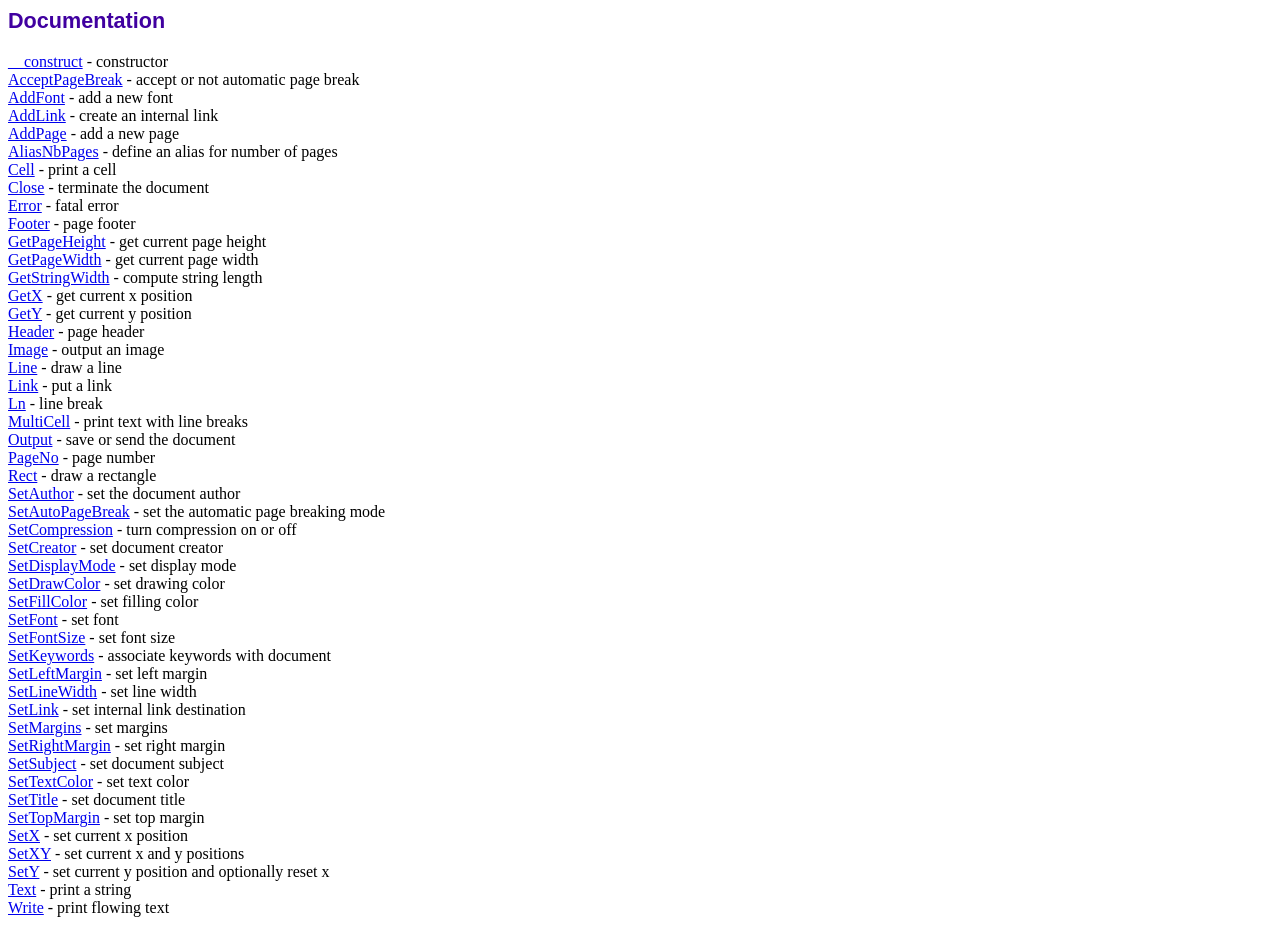
<file: fpdf186/fpdf186/doc/index.htm>
<!DOCTYPE html PUBLIC "-//W3C//DTD HTML 4.01 Transitional//EN">
<html>
<head>
<meta http-equiv="Content-Type" content="text/html; charset=UTF-8">
<title>Documentation</title>
<link type="text/css" rel="stylesheet" href="../fpdf.css">
</head>
<body>
<h1>Documentation</h1>
<a href="__construct.htm">__construct</a> - constructor<br>
<a href="acceptpagebreak.htm">AcceptPageBreak</a> - accept or not automatic page break<br>
<a href="addfont.htm">AddFont</a> - add a new font<br>
<a href="addlink.htm">AddLink</a> - create an internal link<br>
<a href="addpage.htm">AddPage</a> - add a new page<br>
<a href="aliasnbpages.htm">AliasNbPages</a> - define an alias for number of pages<br>
<a href="cell.htm">Cell</a> - print a cell<br>
<a href="close.htm">Close</a> - terminate the document<br>
<a href="error.htm">Error</a> - fatal error<br>
<a href="footer.htm">Footer</a> - page footer<br>
<a href="getpageheight.htm">GetPageHeight</a> - get current page height<br>
<a href="getpagewidth.htm">GetPageWidth</a> - get current page width<br>
<a href="getstringwidth.htm">GetStringWidth</a> - compute string length<br>
<a href="getx.htm">GetX</a> - get current x position<br>
<a href="gety.htm">GetY</a> - get current y position<br>
<a href="header.htm">Header</a> - page header<br>
<a href="image.htm">Image</a> - output an image<br>
<a href="line.htm">Line</a> - draw a line<br>
<a href="link.htm">Link</a> - put a link<br>
<a href="ln.htm">Ln</a> - line break<br>
<a href="multicell.htm">MultiCell</a> - print text with line breaks<br>
<a href="output.htm">Output</a> - save or send the document<br>
<a href="pageno.htm">PageNo</a> - page number<br>
<a href="rect.htm">Rect</a> - draw a rectangle<br>
<a href="setauthor.htm">SetAuthor</a> - set the document author<br>
<a href="setautopagebreak.htm">SetAutoPageBreak</a> - set the automatic page breaking mode<br>
<a href="setcompression.htm">SetCompression</a> - turn compression on or off<br>
<a href="setcreator.htm">SetCreator</a> - set document creator<br>
<a href="setdisplaymode.htm">SetDisplayMode</a> - set display mode<br>
<a href="setdrawcolor.htm">SetDrawColor</a> - set drawing color<br>
<a href="setfillcolor.htm">SetFillColor</a> - set filling color<br>
<a href="setfont.htm">SetFont</a> - set font<br>
<a href="setfontsize.htm">SetFontSize</a> - set font size<br>
<a href="setkeywords.htm">SetKeywords</a> - associate keywords with document<br>
<a href="setleftmargin.htm">SetLeftMargin</a> - set left margin<br>
<a href="setlinewidth.htm">SetLineWidth</a> - set line width<br>
<a href="setlink.htm">SetLink</a> - set internal link destination<br>
<a href="setmargins.htm">SetMargins</a> - set margins<br>
<a href="setrightmargin.htm">SetRightMargin</a> - set right margin<br>
<a href="setsubject.htm">SetSubject</a> - set document subject<br>
<a href="settextcolor.htm">SetTextColor</a> - set text color<br>
<a href="settitle.htm">SetTitle</a> - set document title<br>
<a href="settopmargin.htm">SetTopMargin</a> - set top margin<br>
<a href="setx.htm">SetX</a> - set current x position<br>
<a href="setxy.htm">SetXY</a> - set current x and y positions<br>
<a href="sety.htm">SetY</a> - set current y position and optionally reset x<br>
<a href="text.htm">Text</a> - print a string<br>
<a href="write.htm">Write</a> - print flowing text<br>
</body>
</html>
</file>
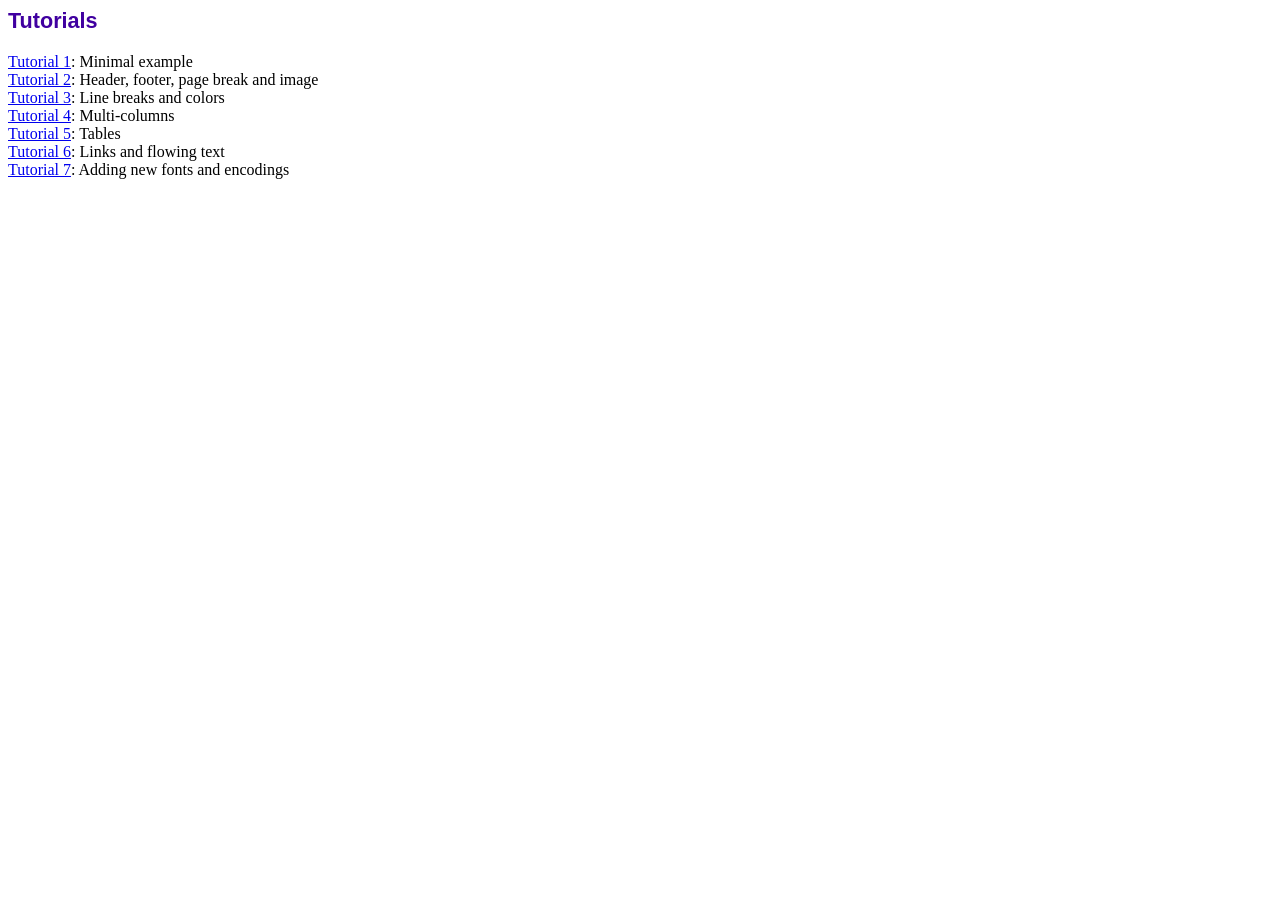
<file: fpdf186/fpdf186/tutorial/index.htm>
<!DOCTYPE html PUBLIC "-//W3C//DTD HTML 4.01 Transitional//EN">
<html>
<head>
<meta http-equiv="Content-Type" content="text/html; charset=UTF-8">
<title>Tutorials</title>
<link type="text/css" rel="stylesheet" href="../fpdf.css">
</head>
<body>
<h1>Tutorials</h1>
<ul style="list-style-type:none; margin-left:0; padding-left:0">
<li><a href="tuto1.htm">Tutorial 1</a>: Minimal example</li>
<li><a href="tuto2.htm">Tutorial 2</a>: Header, footer, page break and image</li>
<li><a href="tuto3.htm">Tutorial 3</a>: Line breaks and colors</li>
<li><a href="tuto4.htm">Tutorial 4</a>: Multi-columns</li>
<li><a href="tuto5.htm">Tutorial 5</a>: Tables</li>
<li><a href="tuto6.htm">Tutorial 6</a>: Links and flowing text</li>
<li><a href="tuto7.htm">Tutorial 7</a>: Adding new fonts and encodings</li>
</ul>
</body>
</html>
</file>
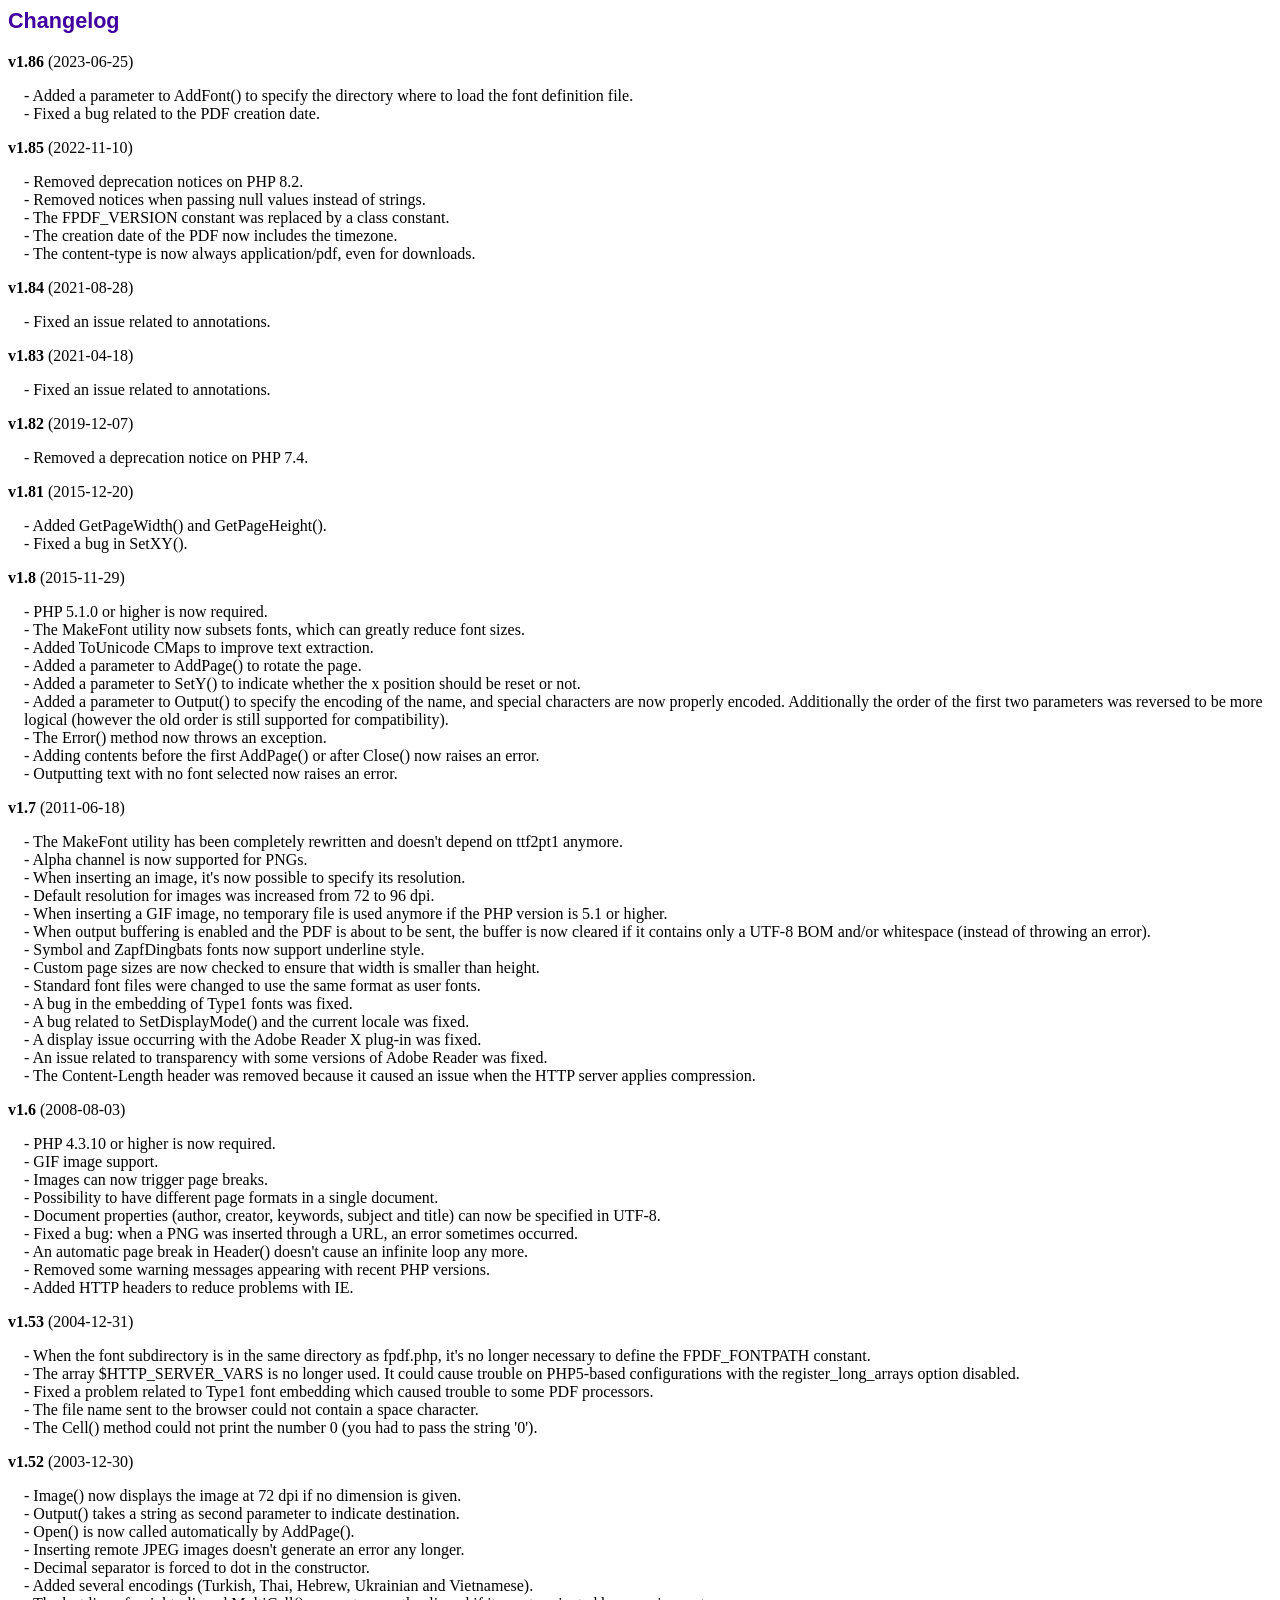
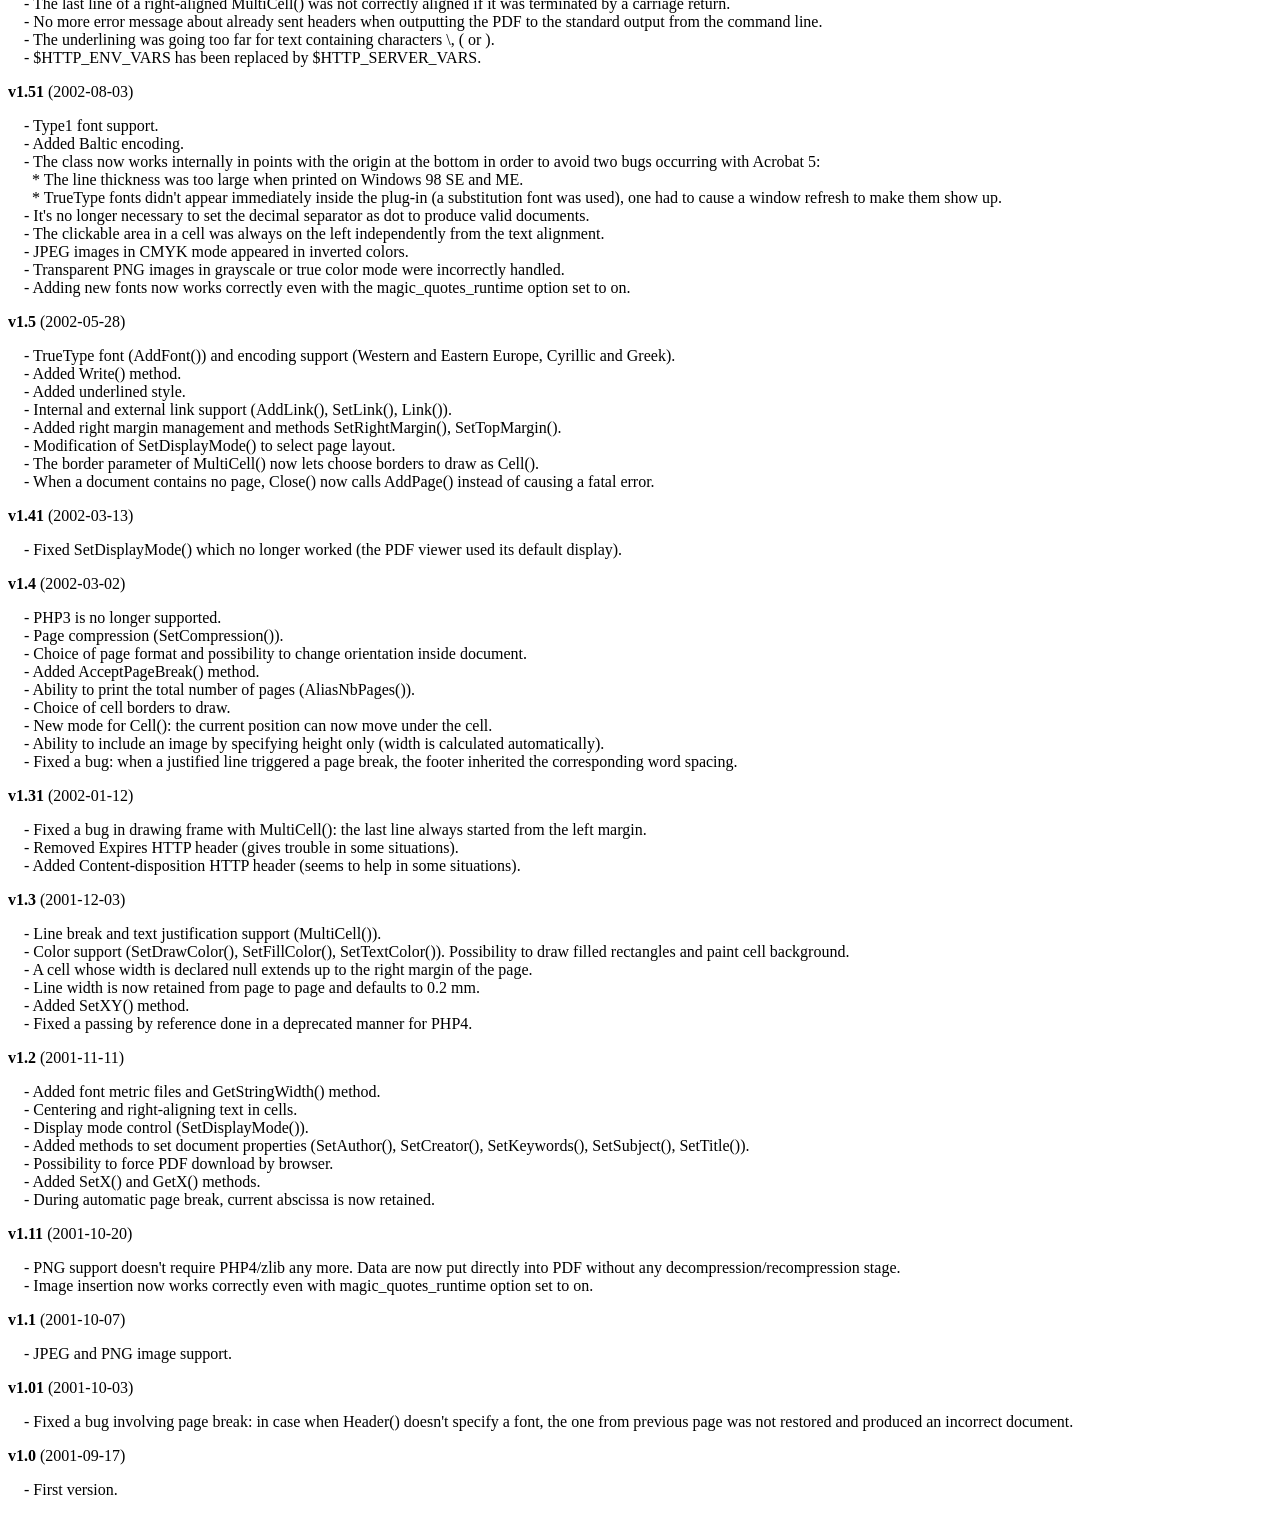
<file: fpdf186/fpdf186/changelog.htm>
<!DOCTYPE html PUBLIC "-//W3C//DTD HTML 4.01 Transitional//EN">
<html>
<head>
<meta http-equiv="Content-Type" content="text/html; charset=UTF-8">
<title>Changelog</title>
<link type="text/css" rel="stylesheet" href="fpdf.css">
<style type="text/css">
dd {margin:1em 0 1em 1em}
</style>
</head>
<body>
<h1>Changelog</h1>
<dl>
<dt><strong>v1.86</strong> (2023-06-25)</dt>
<dd>
- Added a parameter to AddFont() to specify the directory where to load the font definition file.<br>
- Fixed a bug related to the PDF creation date.<br>
</dd>
<dt><strong>v1.85</strong> (2022-11-10)</dt>
<dd>
- Removed deprecation notices on PHP 8.2.<br>
- Removed notices when passing null values instead of strings.<br>
- The FPDF_VERSION constant was replaced by a class constant.<br>
- The creation date of the PDF now includes the timezone.<br>
- The content-type is now always application/pdf, even for downloads.<br>
</dd>
<dt><strong>v1.84</strong> (2021-08-28)</dt>
<dd>
- Fixed an issue related to annotations.<br>
</dd>
<dt><strong>v1.83</strong> (2021-04-18)</dt>
<dd>
- Fixed an issue related to annotations.<br>
</dd>
<dt><strong>v1.82</strong> (2019-12-07)</dt>
<dd>
- Removed a deprecation notice on PHP 7.4.<br>
</dd>
<dt><strong>v1.81</strong> (2015-12-20)</dt>
<dd>
- Added GetPageWidth() and GetPageHeight().<br>
- Fixed a bug in SetXY().<br>
</dd>
<dt><strong>v1.8</strong> (2015-11-29)</dt>
<dd>
- PHP 5.1.0 or higher is now required.<br>
- The MakeFont utility now subsets fonts, which can greatly reduce font sizes.<br>
- Added ToUnicode CMaps to improve text extraction.<br>
- Added a parameter to AddPage() to rotate the page.<br>
- Added a parameter to SetY() to indicate whether the x position should be reset or not.<br>
- Added a parameter to Output() to specify the encoding of the name, and special characters are now properly encoded. Additionally the order of the first two parameters was reversed to be more logical (however the old order is still supported for compatibility).<br>
- The Error() method now throws an exception.<br>
- Adding contents before the first AddPage() or after Close() now raises an error.<br>
- Outputting text with no font selected now raises an error.<br>
</dd>
<dt><strong>v1.7</strong> (2011-06-18)</dt>
<dd>
- The MakeFont utility has been completely rewritten and doesn't depend on ttf2pt1 anymore.<br>
- Alpha channel is now supported for PNGs.<br>
- When inserting an image, it's now possible to specify its resolution.<br>
- Default resolution for images was increased from 72 to 96 dpi.<br>
- When inserting a GIF image, no temporary file is used anymore if the PHP version is 5.1 or higher.<br>
- When output buffering is enabled and the PDF is about to be sent, the buffer is now cleared if it contains only a UTF-8 BOM and/or whitespace (instead of throwing an error).<br>
- Symbol and ZapfDingbats fonts now support underline style.<br>
- Custom page sizes are now checked to ensure that width is smaller than height.<br>
- Standard font files were changed to use the same format as user fonts.<br>
- A bug in the embedding of Type1 fonts was fixed.<br>
- A bug related to SetDisplayMode() and the current locale was fixed.<br>
- A display issue occurring with the Adobe Reader X plug-in was fixed.<br>
- An issue related to transparency with some versions of Adobe Reader was fixed.<br>
- The Content-Length header was removed because it caused an issue when the HTTP server applies compression.<br>
</dd>
<dt><strong>v1.6</strong> (2008-08-03)</dt>
<dd>
- PHP 4.3.10 or higher is now required.<br>
- GIF image support.<br>
- Images can now trigger page breaks.<br>
- Possibility to have different page formats in a single document.<br>
- Document properties (author, creator, keywords, subject and title) can now be specified in UTF-8.<br>
- Fixed a bug: when a PNG was inserted through a URL, an error sometimes occurred.<br>
- An automatic page break in Header() doesn't cause an infinite loop any more.<br>
- Removed some warning messages appearing with recent PHP versions.<br>
- Added HTTP headers to reduce problems with IE.<br>
</dd>
<dt><strong>v1.53</strong> (2004-12-31)</dt>
<dd>
- When the font subdirectory is in the same directory as fpdf.php, it's no longer necessary to define the FPDF_FONTPATH constant.<br>
- The array $HTTP_SERVER_VARS is no longer used. It could cause trouble on PHP5-based configurations with the register_long_arrays option disabled.<br>
- Fixed a problem related to Type1 font embedding which caused trouble to some PDF processors.<br>
- The file name sent to the browser could not contain a space character.<br>
- The Cell() method could not print the number 0 (you had to pass the string '0').<br>
</dd>
<dt><strong>v1.52</strong> (2003-12-30)</dt>
<dd>
- Image() now displays the image at 72 dpi if no dimension is given.<br>
- Output() takes a string as second parameter to indicate destination.<br>
- Open() is now called automatically by AddPage().<br>
- Inserting remote JPEG images doesn't generate an error any longer.<br>
- Decimal separator is forced to dot in the constructor.<br>
- Added several encodings (Turkish, Thai, Hebrew, Ukrainian and Vietnamese).<br>
- The last line of a right-aligned MultiCell() was not correctly aligned if it was terminated by a carriage return.<br>
- No more error message about already sent headers when outputting the PDF to the standard output from the command line.<br>
- The underlining was going too far for text containing characters \, ( or ).<br>
- $HTTP_ENV_VARS has been replaced by $HTTP_SERVER_VARS.<br>
</dd>
<dt><strong>v1.51</strong> (2002-08-03)</dt>
<dd>
- Type1 font support.<br>
- Added Baltic encoding.<br>
- The class now works internally in points with the origin at the bottom in order to avoid two bugs occurring with Acrobat 5:<br>&nbsp;&nbsp;* The line thickness was too large when printed on Windows 98 SE and ME.<br>&nbsp;&nbsp;* TrueType fonts didn't appear immediately inside the plug-in (a substitution font was used), one had to cause a window refresh to make them show up.<br>
- It's no longer necessary to set the decimal separator as dot to produce valid documents.<br>
- The clickable area in a cell was always on the left independently from the text alignment.<br>
- JPEG images in CMYK mode appeared in inverted colors.<br>
- Transparent PNG images in grayscale or true color mode were incorrectly handled.<br>
- Adding new fonts now works correctly even with the magic_quotes_runtime option set to on.<br>
</dd>
<dt><strong>v1.5</strong> (2002-05-28)</dt>
<dd>
- TrueType font (AddFont()) and encoding support (Western and Eastern Europe, Cyrillic and Greek).<br>
- Added Write() method.<br>
- Added underlined style.<br>
- Internal and external link support (AddLink(), SetLink(), Link()).<br>
- Added right margin management and methods SetRightMargin(), SetTopMargin().<br>
- Modification of SetDisplayMode() to select page layout.<br>
- The border parameter of MultiCell() now lets choose borders to draw as Cell().<br>
- When a document contains no page, Close() now calls AddPage() instead of causing a fatal error.<br>
</dd>
<dt><strong>v1.41</strong> (2002-03-13)</dt>
<dd>
- Fixed SetDisplayMode() which no longer worked (the PDF viewer used its default display).<br>
</dd>
<dt><strong>v1.4</strong> (2002-03-02)</dt>
<dd>
- PHP3 is no longer supported.<br>
- Page compression (SetCompression()).<br>
- Choice of page format and possibility to change orientation inside document.<br>
- Added AcceptPageBreak() method.<br>
- Ability to print the total number of pages (AliasNbPages()).<br>
- Choice of cell borders to draw.<br>
- New mode for Cell(): the current position can now move under the cell.<br>
- Ability to include an image by specifying height only (width is calculated automatically).<br>
- Fixed a bug: when a justified line triggered a page break, the footer inherited the corresponding word spacing.<br>
</dd>
<dt><strong>v1.31</strong> (2002-01-12)</dt>
<dd>
- Fixed a bug in drawing frame with MultiCell(): the last line always started from the left margin.<br>
- Removed Expires HTTP header (gives trouble in some situations).<br>
- Added Content-disposition HTTP header (seems to help in some situations).<br>
</dd>
<dt><strong>v1.3</strong> (2001-12-03)</dt>
<dd>
- Line break and text justification support (MultiCell()).<br>
- Color support (SetDrawColor(), SetFillColor(), SetTextColor()). Possibility to draw filled rectangles and paint cell background.<br>
- A cell whose width is declared null extends up to the right margin of the page.<br>
- Line width is now retained from page to page and defaults to 0.2 mm.<br>
- Added SetXY() method.<br>
- Fixed a passing by reference done in a deprecated manner for PHP4.<br>
</dd>
<dt><strong>v1.2</strong> (2001-11-11)</dt>
<dd>
- Added font metric files and GetStringWidth() method.<br>
- Centering and right-aligning text in cells.<br>
- Display mode control (SetDisplayMode()).<br>
- Added methods to set document properties (SetAuthor(), SetCreator(), SetKeywords(), SetSubject(), SetTitle()).<br>
- Possibility to force PDF download by browser.<br>
- Added SetX() and GetX() methods.<br>
- During automatic page break, current abscissa is now retained.<br>
</dd>
<dt><strong>v1.11</strong> (2001-10-20)</dt>
<dd>
- PNG support doesn't require PHP4/zlib any more. Data are now put directly into PDF without any decompression/recompression stage.<br>
- Image insertion now works correctly even with magic_quotes_runtime option set to on.<br>
</dd>
<dt><strong>v1.1</strong> (2001-10-07)</dt>
<dd>
- JPEG and PNG image support.<br>
</dd>
<dt><strong>v1.01</strong> (2001-10-03)</dt>
<dd>
- Fixed a bug involving page break: in case when Header() doesn't specify a font, the one from previous page was not restored and produced an incorrect document.<br>
</dd>
<dt><strong>v1.0</strong> (2001-09-17)</dt>
<dd>
- First version.<br>
</dd>
</dl>
</body>
</html>
</file>
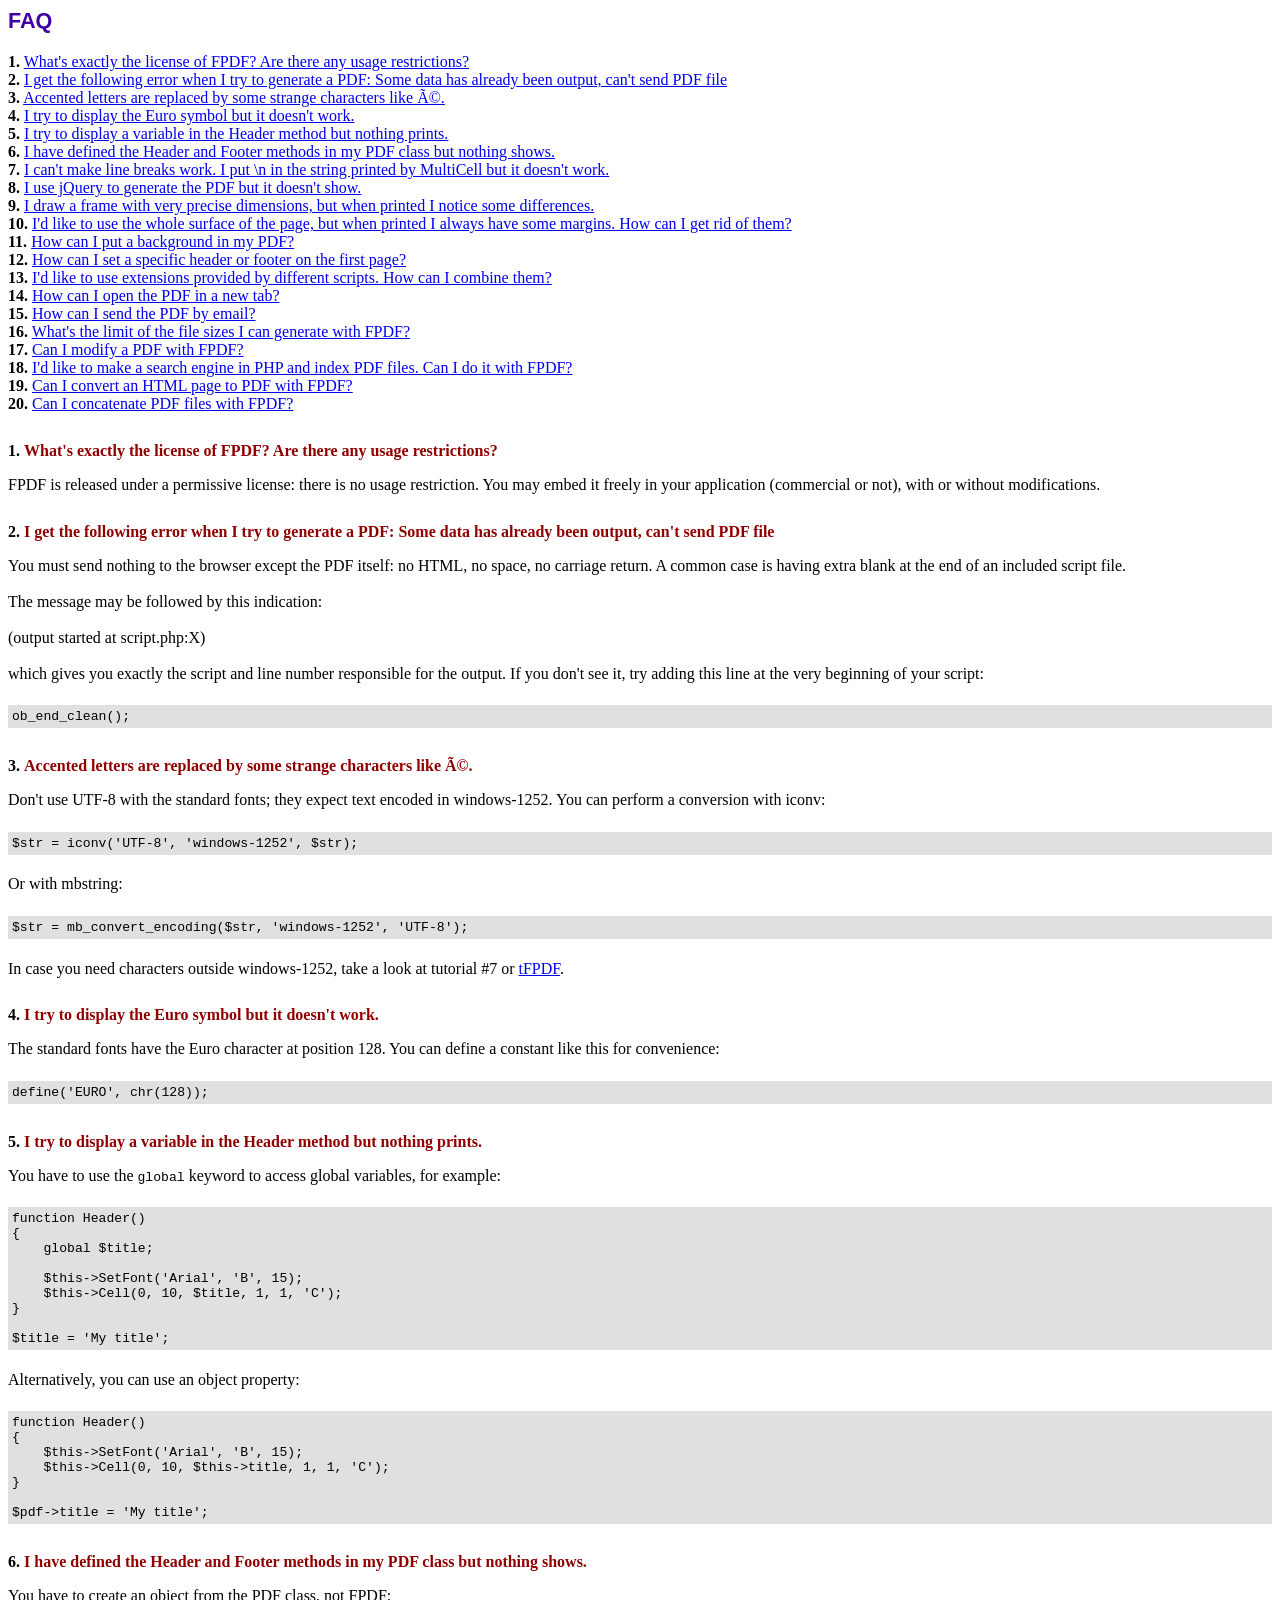
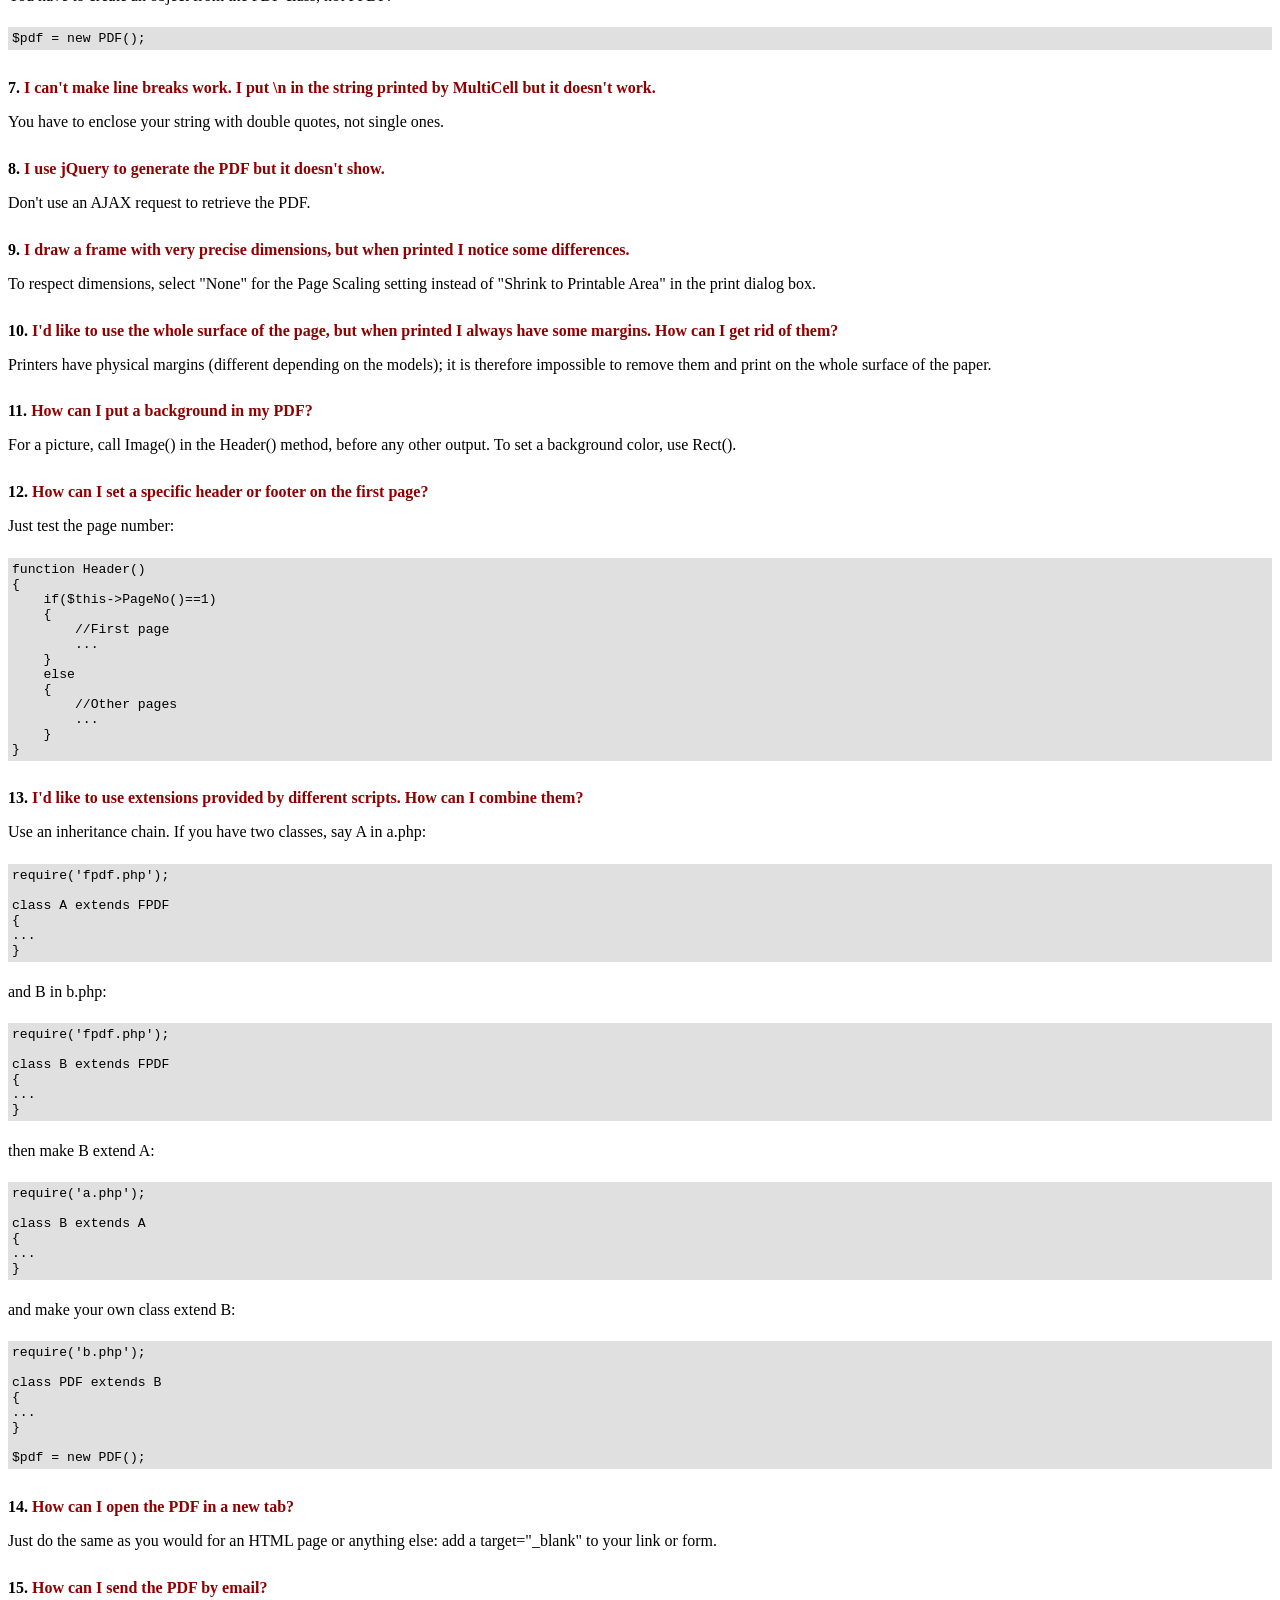
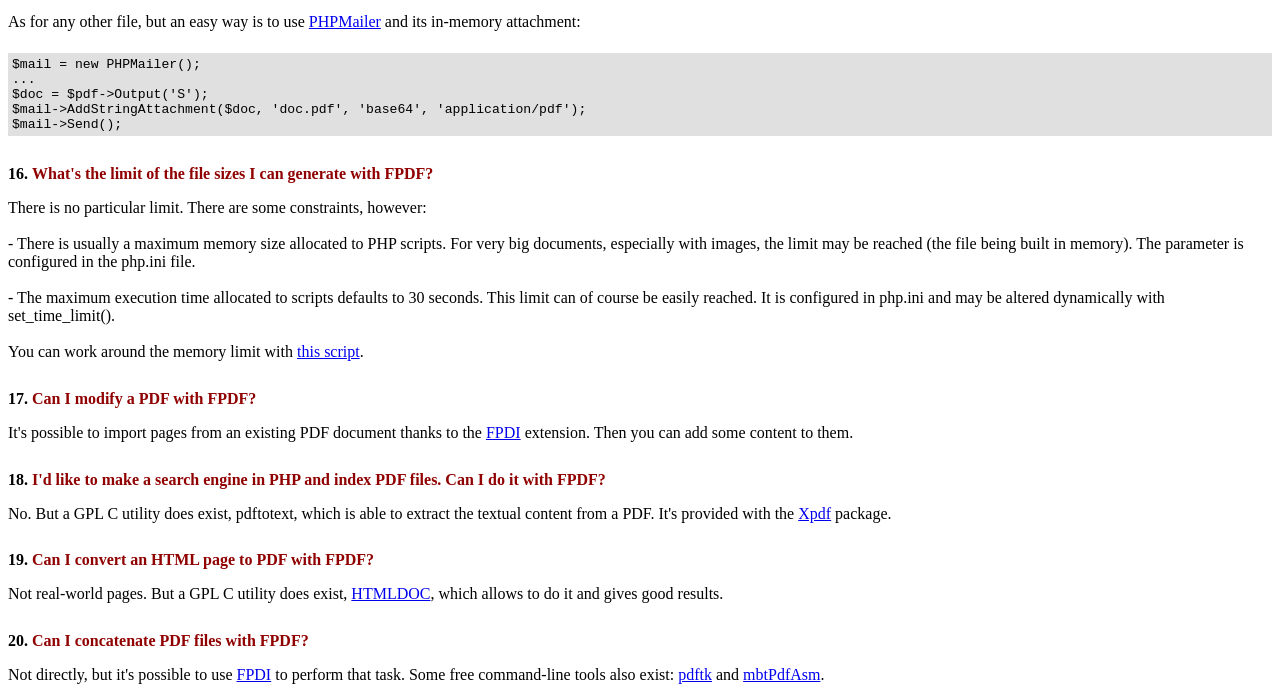
<file: fpdf186/fpdf186/FAQ.htm>
<!DOCTYPE html PUBLIC "-//W3C//DTD HTML 4.01 Transitional//EN">
<html>
<head>
<meta http-equiv="Content-Type" content="text/html; charset=UTF-8">
<title>FAQ</title>
<link type="text/css" rel="stylesheet" href="fpdf.css">
<style type="text/css">
ul {list-style-type:none; margin:0; padding:0}
ul#answers li {margin-top:1.8em}
.question {font-weight:bold; color:#900000}
</style>
</head>
<body>
<h1>FAQ</h1>
<ul>
<li><b>1.</b> <a href='#q1'>What's exactly the license of FPDF? Are there any usage restrictions?</a></li>
<li><b>2.</b> <a href='#q2'>I get the following error when I try to generate a PDF: Some data has already been output, can't send PDF file</a></li>
<li><b>3.</b> <a href='#q3'>Accented letters are replaced by some strange characters like Ã©.</a></li>
<li><b>4.</b> <a href='#q4'>I try to display the Euro symbol but it doesn't work.</a></li>
<li><b>5.</b> <a href='#q5'>I try to display a variable in the Header method but nothing prints.</a></li>
<li><b>6.</b> <a href='#q6'>I have defined the Header and Footer methods in my PDF class but nothing shows.</a></li>
<li><b>7.</b> <a href='#q7'>I can't make line breaks work. I put \n in the string printed by MultiCell but it doesn't work.</a></li>
<li><b>8.</b> <a href='#q8'>I use jQuery to generate the PDF but it doesn't show.</a></li>
<li><b>9.</b> <a href='#q9'>I draw a frame with very precise dimensions, but when printed I notice some differences.</a></li>
<li><b>10.</b> <a href='#q10'>I'd like to use the whole surface of the page, but when printed I always have some margins. How can I get rid of them?</a></li>
<li><b>11.</b> <a href='#q11'>How can I put a background in my PDF?</a></li>
<li><b>12.</b> <a href='#q12'>How can I set a specific header or footer on the first page?</a></li>
<li><b>13.</b> <a href='#q13'>I'd like to use extensions provided by different scripts. How can I combine them?</a></li>
<li><b>14.</b> <a href='#q14'>How can I open the PDF in a new tab?</a></li>
<li><b>15.</b> <a href='#q15'>How can I send the PDF by email?</a></li>
<li><b>16.</b> <a href='#q16'>What's the limit of the file sizes I can generate with FPDF?</a></li>
<li><b>17.</b> <a href='#q17'>Can I modify a PDF with FPDF?</a></li>
<li><b>18.</b> <a href='#q18'>I'd like to make a search engine in PHP and index PDF files. Can I do it with FPDF?</a></li>
<li><b>19.</b> <a href='#q19'>Can I convert an HTML page to PDF with FPDF?</a></li>
<li><b>20.</b> <a href='#q20'>Can I concatenate PDF files with FPDF?</a></li>
</ul>

<ul id='answers'>
<li id='q1'>
<p><b>1.</b> <span class='question'>What's exactly the license of FPDF? Are there any usage restrictions?</span></p>
FPDF is released under a permissive license: there is no usage restriction. You may embed it
freely in your application (commercial or not), with or without modifications.
</li>

<li id='q2'>
<p><b>2.</b> <span class='question'>I get the following error when I try to generate a PDF: Some data has already been output, can't send PDF file</span></p>
You must send nothing to the browser except the PDF itself: no HTML, no space, no carriage return. A common
case is having extra blank at the end of an included script file.<br>
<br>
The message may be followed by this indication:<br>
<br>
(output started at script.php:X)<br>
<br>
which gives you exactly the script and line number responsible for the output. If you don't see it,
try adding this line at the very beginning of your script:
<div class="doc-source">
<pre><code>ob_end_clean();</code></pre>
</div>
</li>

<li id='q3'>
<p><b>3.</b> <span class='question'>Accented letters are replaced by some strange characters like Ã©.</span></p>
Don't use UTF-8 with the standard fonts; they expect text encoded in windows-1252.
You can perform a conversion with iconv:
<div class="doc-source">
<pre><code>$str = iconv('UTF-8', 'windows-1252', $str);</code></pre>
</div>
Or with mbstring:
<div class="doc-source">
<pre><code>$str = mb_convert_encoding($str, 'windows-1252', 'UTF-8');</code></pre>
</div>
In case you need characters outside windows-1252, take a look at tutorial #7 or
<a href="http://www.fpdf.org/?go=script&amp;id=92" target="_blank">tFPDF</a>.
</li>

<li id='q4'>
<p><b>4.</b> <span class='question'>I try to display the Euro symbol but it doesn't work.</span></p>
The standard fonts have the Euro character at position 128. You can define a constant like this
for convenience:
<div class="doc-source">
<pre><code>define('EURO', chr(128));</code></pre>
</div>
</li>

<li id='q5'>
<p><b>5.</b> <span class='question'>I try to display a variable in the Header method but nothing prints.</span></p>
You have to use the <code>global</code> keyword to access global variables, for example:
<div class="doc-source">
<pre><code>function Header()
{
    global $title;

    $this-&gt;SetFont('Arial', 'B', 15);
    $this-&gt;Cell(0, 10, $title, 1, 1, 'C');
}

$title = 'My title';</code></pre>
</div>
Alternatively, you can use an object property:
<div class="doc-source">
<pre><code>function Header()
{
    $this-&gt;SetFont('Arial', 'B', 15);
    $this-&gt;Cell(0, 10, $this-&gt;title, 1, 1, 'C');
}

$pdf-&gt;title = 'My title';</code></pre>
</div>
</li>

<li id='q6'>
<p><b>6.</b> <span class='question'>I have defined the Header and Footer methods in my PDF class but nothing shows.</span></p>
You have to create an object from the PDF class, not FPDF:
<div class="doc-source">
<pre><code>$pdf = new PDF();</code></pre>
</div>
</li>

<li id='q7'>
<p><b>7.</b> <span class='question'>I can't make line breaks work. I put \n in the string printed by MultiCell but it doesn't work.</span></p>
You have to enclose your string with double quotes, not single ones.
</li>

<li id='q8'>
<p><b>8.</b> <span class='question'>I use jQuery to generate the PDF but it doesn't show.</span></p>
Don't use an AJAX request to retrieve the PDF.
</li>

<li id='q9'>
<p><b>9.</b> <span class='question'>I draw a frame with very precise dimensions, but when printed I notice some differences.</span></p>
To respect dimensions, select "None" for the Page Scaling setting instead of "Shrink to Printable Area" in the print dialog box.
</li>

<li id='q10'>
<p><b>10.</b> <span class='question'>I'd like to use the whole surface of the page, but when printed I always have some margins. How can I get rid of them?</span></p>
Printers have physical margins (different depending on the models); it is therefore impossible to remove
them and print on the whole surface of the paper.
</li>

<li id='q11'>
<p><b>11.</b> <span class='question'>How can I put a background in my PDF?</span></p>
For a picture, call Image() in the Header() method, before any other output. To set a background color, use Rect().
</li>

<li id='q12'>
<p><b>12.</b> <span class='question'>How can I set a specific header or footer on the first page?</span></p>
Just test the page number:
<div class="doc-source">
<pre><code>function Header()
{
    if($this-&gt;PageNo()==1)
    {
        //First page
        ...
    }
    else
    {
        //Other pages
        ...
    }
}</code></pre>
</div>
</li>

<li id='q13'>
<p><b>13.</b> <span class='question'>I'd like to use extensions provided by different scripts. How can I combine them?</span></p>
Use an inheritance chain. If you have two classes, say A in a.php:
<div class="doc-source">
<pre><code>require('fpdf.php');

class A extends FPDF
{
...
}</code></pre>
</div>
and B in b.php:
<div class="doc-source">
<pre><code>require('fpdf.php');

class B extends FPDF
{
...
}</code></pre>
</div>
then make B extend A:
<div class="doc-source">
<pre><code>require('a.php');

class B extends A
{
...
}</code></pre>
</div>
and make your own class extend B:
<div class="doc-source">
<pre><code>require('b.php');

class PDF extends B
{
...
}

$pdf = new PDF();</code></pre>
</div>
</li>

<li id='q14'>
<p><b>14.</b> <span class='question'>How can I open the PDF in a new tab?</span></p>
Just do the same as you would for an HTML page or anything else: add a target="_blank" to your link or form.
</li>

<li id='q15'>
<p><b>15.</b> <span class='question'>How can I send the PDF by email?</span></p>
As for any other file, but an easy way is to use <a href="https://github.com/PHPMailer/PHPMailer" target="_blank">PHPMailer</a> and
its in-memory attachment:
<div class="doc-source">
<pre><code>$mail = new PHPMailer();
...
$doc = $pdf-&gt;Output('S');
$mail-&gt;AddStringAttachment($doc, 'doc.pdf', 'base64', 'application/pdf');
$mail-&gt;Send();</code></pre>
</div>
</li>

<li id='q16'>
<p><b>16.</b> <span class='question'>What's the limit of the file sizes I can generate with FPDF?</span></p>
There is no particular limit. There are some constraints, however:
<br>
<br>
- There is usually a maximum memory size allocated to PHP scripts. For very big documents,
especially with images, the limit may be reached (the file being built in memory). The
parameter is configured in the php.ini file.
<br>
<br>
- The maximum execution time allocated to scripts defaults to 30 seconds. This limit can of course
be easily reached. It is configured in php.ini and may be altered dynamically with set_time_limit().
<br>
<br>
You can work around the memory limit with <a href="http://www.fpdf.org/?go=script&amp;id=76" target="_blank">this script</a>.
</li>

<li id='q17'>
<p><b>17.</b> <span class='question'>Can I modify a PDF with FPDF?</span></p>
It's possible to import pages from an existing PDF document thanks to the
<a href="https://www.setasign.com/products/fpdi/about/" target="_blank">FPDI</a> extension.
Then you can add some content to them.
</li>

<li id='q18'>
<p><b>18.</b> <span class='question'>I'd like to make a search engine in PHP and index PDF files. Can I do it with FPDF?</span></p>
No. But a GPL C utility does exist, pdftotext, which is able to extract the textual content from a PDF.
It's provided with the <a href="https://www.xpdfreader.com" target="_blank">Xpdf</a> package.
</li>

<li id='q19'>
<p><b>19.</b> <span class='question'>Can I convert an HTML page to PDF with FPDF?</span></p>
Not real-world pages. But a GPL C utility does exist, <a href="https://www.msweet.org/htmldoc/" target="_blank">HTMLDOC</a>,
which allows to do it and gives good results.
</li>

<li id='q20'>
<p><b>20.</b> <span class='question'>Can I concatenate PDF files with FPDF?</span></p>
Not directly, but it's possible to use <a href="https://www.setasign.com/products/fpdi/demos/concatenate-fake/" target="_blank">FPDI</a>
to perform that task. Some free command-line tools also exist:
<a href="https://www.pdflabs.com/tools/pdftk-the-pdf-toolkit/" target="_blank">pdftk</a> and
<a href="http://thierry.schmit.free.fr/spip/spip.php?article15" target="_blank">mbtPdfAsm</a>.
</li>
</ul>
</body>
</html>
</file>
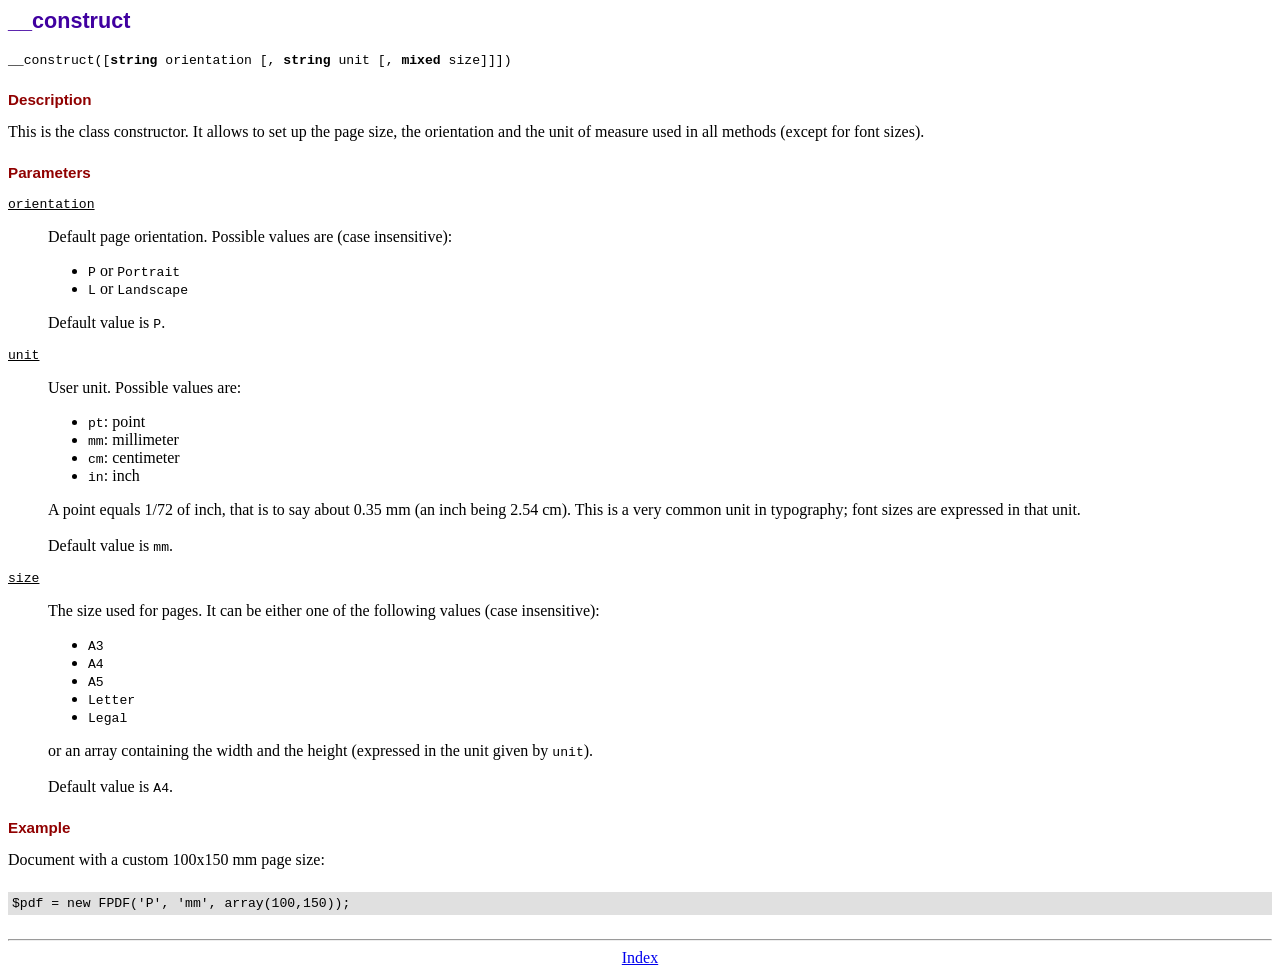
<file: fpdf186/fpdf186/doc/__construct.htm>
<!DOCTYPE html PUBLIC "-//W3C//DTD HTML 4.01 Transitional//EN">
<html>
<head>
<meta http-equiv="Content-Type" content="text/html; charset=UTF-8">
<title>__construct</title>
<link type="text/css" rel="stylesheet" href="../fpdf.css">
</head>
<body>
<h1>__construct</h1>
<code>__construct([<b>string</b> orientation [, <b>string</b> unit [, <b>mixed</b> size]]])</code>
<h2>Description</h2>
This is the class constructor. It allows to set up the page size, the orientation and the
unit of measure used in all methods (except for font sizes).
<h2>Parameters</h2>
<dl class="param">
<dt><code>orientation</code></dt>
<dd>
Default page orientation. Possible values are (case insensitive):
<ul>
<li><code>P</code> or <code>Portrait</code></li>
<li><code>L</code> or <code>Landscape</code></li>
</ul>
Default value is <code>P</code>.
</dd>
<dt><code>unit</code></dt>
<dd>
User unit. Possible values are:
<ul>
<li><code>pt</code>: point</li>
<li><code>mm</code>: millimeter</li>
<li><code>cm</code>: centimeter</li>
<li><code>in</code>: inch</li>
</ul>
A point equals 1/72 of inch, that is to say about 0.35 mm (an inch being 2.54 cm). This
is a very common unit in typography; font sizes are expressed in that unit.
<br>
<br>
Default value is <code>mm</code>.
</dd>
<dt><code>size</code></dt>
<dd>
The size used for pages. It can be either one of the following values (case insensitive):
<ul>
<li><code>A3</code></li>
<li><code>A4</code></li>
<li><code>A5</code></li>
<li><code>Letter</code></li>
<li><code>Legal</code></li>
</ul>
or an array containing the width and the height (expressed in the unit given by <code>unit</code>).<br>
<br>
Default value is <code>A4</code>.
</dd>
</dl>
<h2>Example</h2>
Document with a custom 100x150 mm page size:
<div class="doc-source">
<pre><code>$pdf = new FPDF('P', 'mm', array(100,150));</code></pre>
</div>
<hr style="margin-top:1.5em">
<div style="text-align:center"><a href="index.htm">Index</a></div>
</body>
</html>
</file>
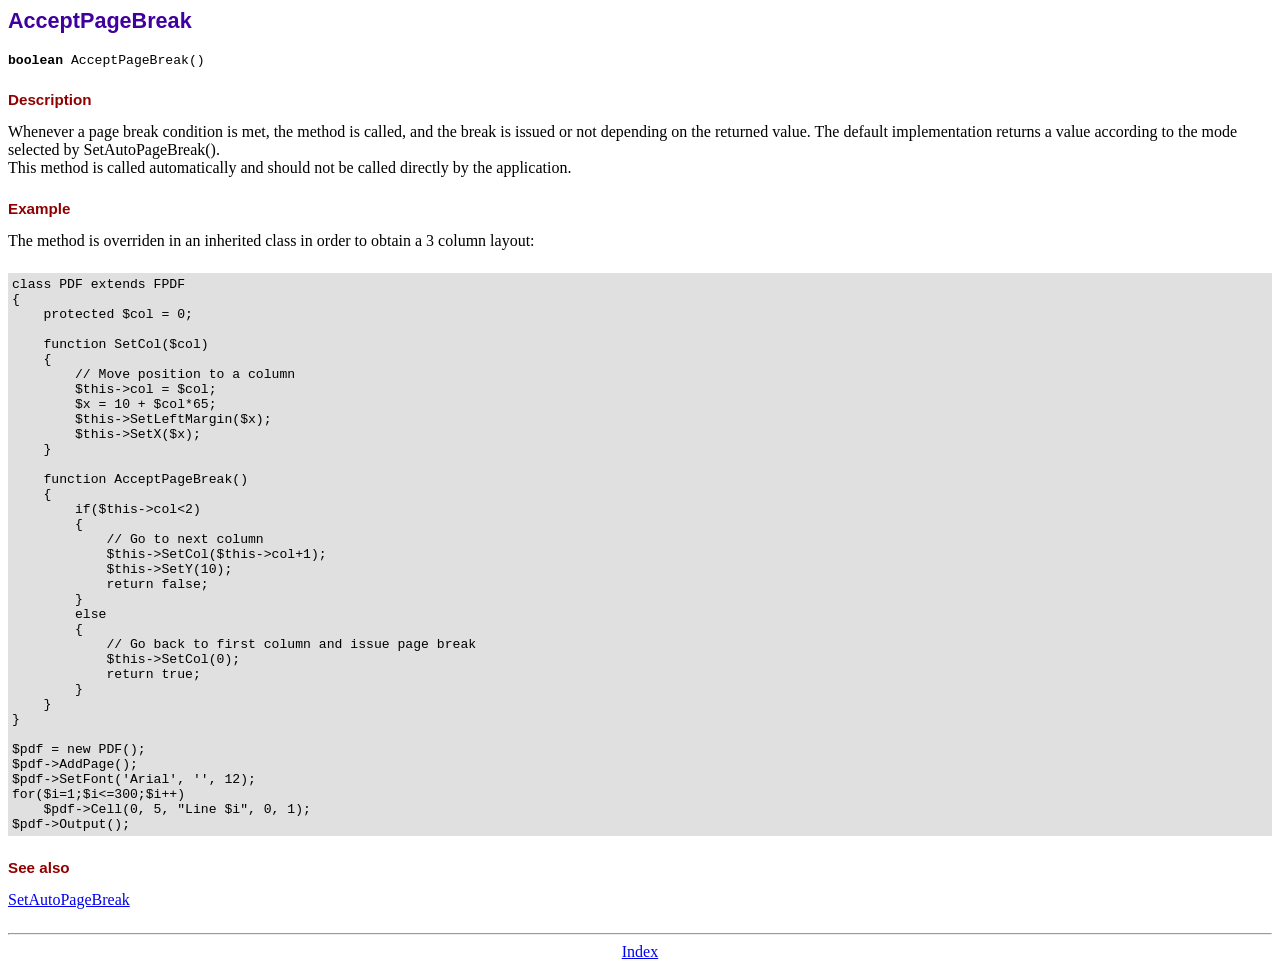
<file: fpdf186/fpdf186/doc/acceptpagebreak.htm>
<!DOCTYPE html PUBLIC "-//W3C//DTD HTML 4.01 Transitional//EN">
<html>
<head>
<meta http-equiv="Content-Type" content="text/html; charset=UTF-8">
<title>AcceptPageBreak</title>
<link type="text/css" rel="stylesheet" href="../fpdf.css">
</head>
<body>
<h1>AcceptPageBreak</h1>
<code><b>boolean</b> AcceptPageBreak()</code>
<h2>Description</h2>
Whenever a page break condition is met, the method is called, and the break is issued or not
depending on the returned value. The default implementation returns a value according to the
mode selected by SetAutoPageBreak().
<br>
This method is called automatically and should not be called directly by the application.
<h2>Example</h2>
The method is overriden in an inherited class in order to obtain a 3 column layout:
<div class="doc-source">
<pre><code>class PDF extends FPDF
{
    protected $col = 0;

    function SetCol($col)
    {
        // Move position to a column
        $this-&gt;col = $col;
        $x = 10 + $col*65;
        $this-&gt;SetLeftMargin($x);
        $this-&gt;SetX($x);
    }

    function AcceptPageBreak()
    {
        if($this-&gt;col&lt;2)
        {
            // Go to next column
            $this-&gt;SetCol($this-&gt;col+1);
            $this-&gt;SetY(10);
            return false;
        }
        else
        {
            // Go back to first column and issue page break
            $this-&gt;SetCol(0);
            return true;
        }
    }
}

$pdf = new PDF();
$pdf-&gt;AddPage();
$pdf-&gt;SetFont('Arial', '', 12);
for($i=1;$i&lt;=300;$i++)
    $pdf-&gt;Cell(0, 5, "Line $i", 0, 1);
$pdf-&gt;Output();</code></pre>
</div>
<h2>See also</h2>
<a href="setautopagebreak.htm">SetAutoPageBreak</a>
<hr style="margin-top:1.5em">
<div style="text-align:center"><a href="index.htm">Index</a></div>
</body>
</html>
</file>
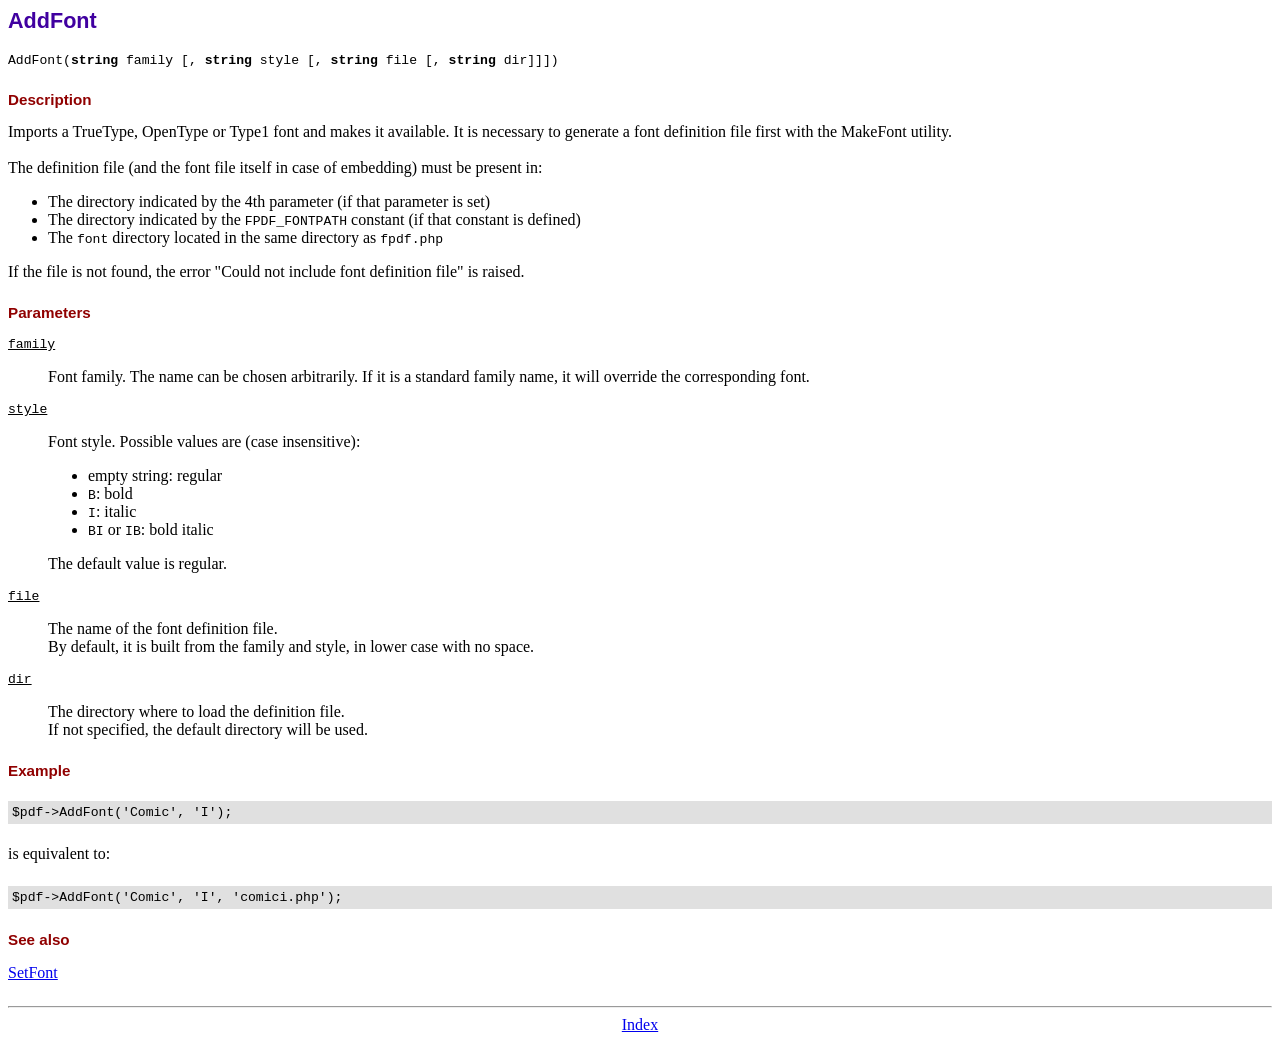
<file: fpdf186/fpdf186/doc/addfont.htm>
<!DOCTYPE html PUBLIC "-//W3C//DTD HTML 4.01 Transitional//EN">
<html>
<head>
<meta http-equiv="Content-Type" content="text/html; charset=UTF-8">
<title>AddFont</title>
<link type="text/css" rel="stylesheet" href="../fpdf.css">
</head>
<body>
<h1>AddFont</h1>
<code>AddFont(<b>string</b> family [, <b>string</b> style [, <b>string</b> file [, <b>string</b> dir]]])</code>
<h2>Description</h2>
Imports a TrueType, OpenType or Type1 font and makes it available. It is necessary to generate a font
definition file first with the MakeFont utility.
<br>
<br>
The definition file (and the font file itself in case of embedding) must be present in:
<ul>
<li>The directory indicated by the 4th parameter (if that parameter is set)</li>
<li>The directory indicated by the <code>FPDF_FONTPATH</code> constant (if that constant is defined)</li>
<li>The <code>font</code> directory located in the same directory as <code>fpdf.php</code></li>
</ul>
If the file is not found, the error "Could not include font definition file" is raised.
<h2>Parameters</h2>
<dl class="param">
<dt><code>family</code></dt>
<dd>
Font family. The name can be chosen arbitrarily. If it is a standard family name, it will
override the corresponding font.
</dd>
<dt><code>style</code></dt>
<dd>
Font style. Possible values are (case insensitive):
<ul>
<li>empty string: regular</li>
<li><code>B</code>: bold</li>
<li><code>I</code>: italic</li>
<li><code>BI</code> or <code>IB</code>: bold italic</li>
</ul>
The default value is regular.
</dd>
<dt><code>file</code></dt>
<dd>
The name of the font definition file.
<br>
By default, it is built from the family and style, in lower case with no space.
</dd>
<dt><code>dir</code></dt>
<dd>
The directory where to load the definition file.
<br>
If not specified, the default directory will be used.
</dd>
</dl>
<h2>Example</h2>
<div class="doc-source">
<pre><code>$pdf-&gt;AddFont('Comic', 'I');</code></pre>
</div>
is equivalent to:
<div class="doc-source">
<pre><code>$pdf-&gt;AddFont('Comic', 'I', 'comici.php');</code></pre>
</div>
<h2>See also</h2>
<a href="setfont.htm">SetFont</a>
<hr style="margin-top:1.5em">
<div style="text-align:center"><a href="index.htm">Index</a></div>
</body>
</html>
</file>
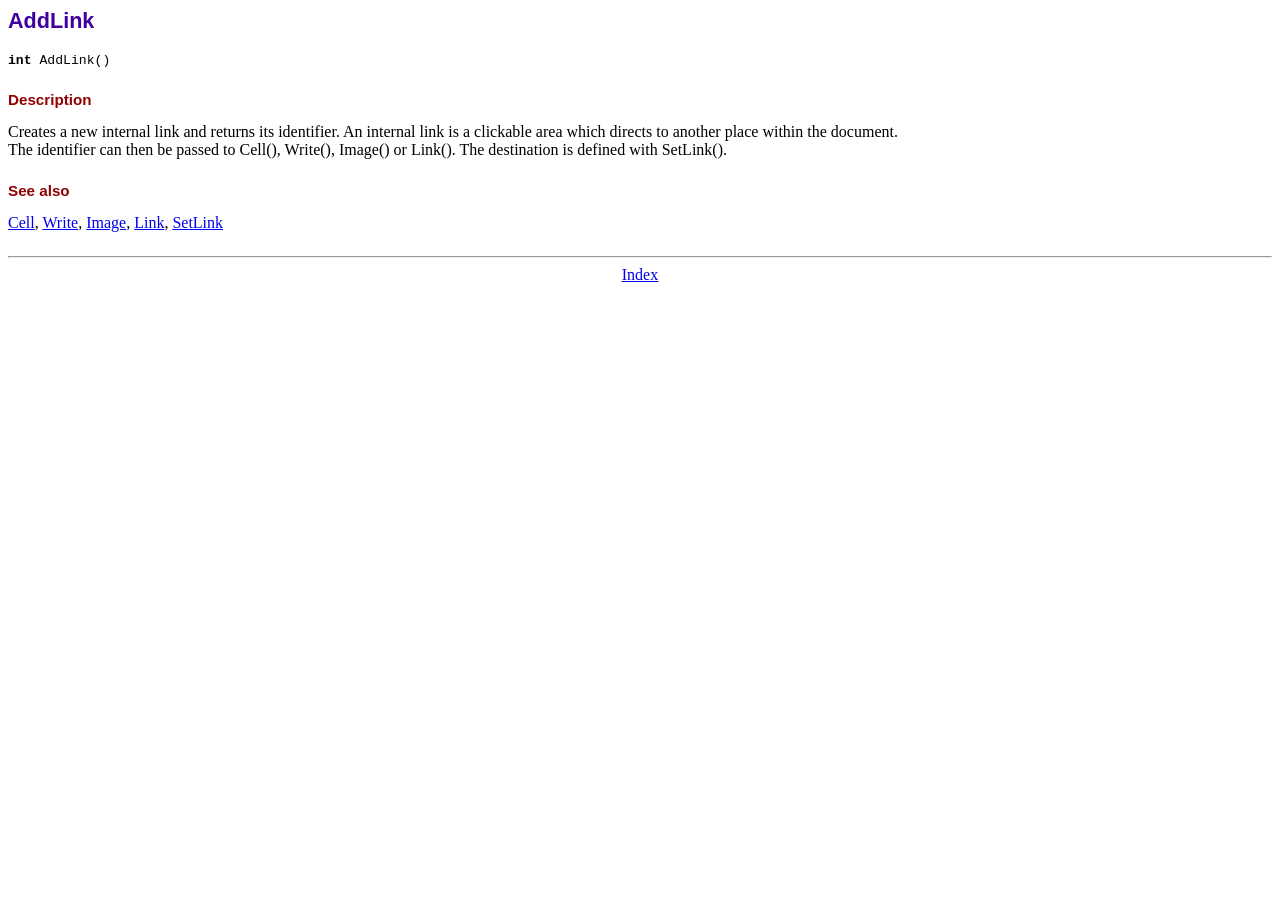
<file: fpdf186/fpdf186/doc/addlink.htm>
<!DOCTYPE html PUBLIC "-//W3C//DTD HTML 4.01 Transitional//EN">
<html>
<head>
<meta http-equiv="Content-Type" content="text/html; charset=UTF-8">
<title>AddLink</title>
<link type="text/css" rel="stylesheet" href="../fpdf.css">
</head>
<body>
<h1>AddLink</h1>
<code><b>int</b> AddLink()</code>
<h2>Description</h2>
Creates a new internal link and returns its identifier. An internal link is a clickable area
which directs to another place within the document.
<br>
The identifier can then be passed to Cell(), Write(), Image() or Link(). The destination is
defined with SetLink().
<h2>See also</h2>
<a href="cell.htm">Cell</a>,
<a href="write.htm">Write</a>,
<a href="image.htm">Image</a>,
<a href="link.htm">Link</a>,
<a href="setlink.htm">SetLink</a>
<hr style="margin-top:1.5em">
<div style="text-align:center"><a href="index.htm">Index</a></div>
</body>
</html>
</file>
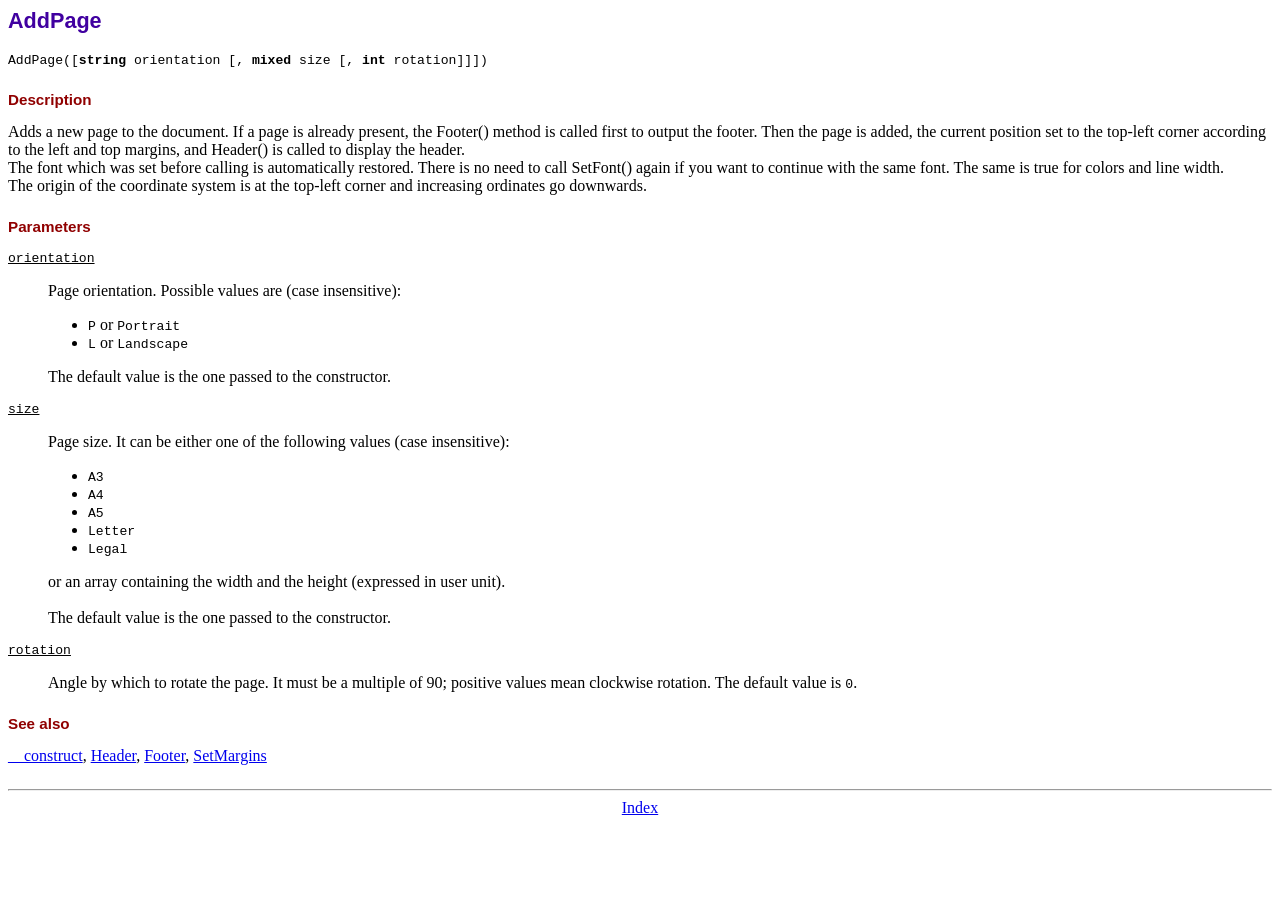
<file: fpdf186/fpdf186/doc/addpage.htm>
<!DOCTYPE html PUBLIC "-//W3C//DTD HTML 4.01 Transitional//EN">
<html>
<head>
<meta http-equiv="Content-Type" content="text/html; charset=UTF-8">
<title>AddPage</title>
<link type="text/css" rel="stylesheet" href="../fpdf.css">
</head>
<body>
<h1>AddPage</h1>
<code>AddPage([<b>string</b> orientation [, <b>mixed</b> size [, <b>int</b> rotation]]])</code>
<h2>Description</h2>
Adds a new page to the document. If a page is already present, the Footer() method is called
first to output the footer. Then the page is added, the current position set to the top-left
corner according to the left and top margins, and Header() is called to display the header.
<br>
The font which was set before calling is automatically restored. There is no need to call
SetFont() again if you want to continue with the same font. The same is true for colors and
line width.
<br>
The origin of the coordinate system is at the top-left corner and increasing ordinates go
downwards.
<h2>Parameters</h2>
<dl class="param">
<dt><code>orientation</code></dt>
<dd>
Page orientation. Possible values are (case insensitive):
<ul>
<li><code>P</code> or <code>Portrait</code></li>
<li><code>L</code> or <code>Landscape</code></li>
</ul>
The default value is the one passed to the constructor.
</dd>
<dt><code>size</code></dt>
<dd>
Page size. It can be either one of the following values (case insensitive):
<ul>
<li><code>A3</code></li>
<li><code>A4</code></li>
<li><code>A5</code></li>
<li><code>Letter</code></li>
<li><code>Legal</code></li>
</ul>
or an array containing the width and the height (expressed in user unit).<br>
<br>
The default value is the one passed to the constructor.
</dd>
<dt><code>rotation</code></dt>
<dd>
Angle by which to rotate the page. It must be a multiple of 90; positive values
mean clockwise rotation. The default value is <code>0</code>.
</dd>
</dl>
<h2>See also</h2>
<a href="__construct.htm">__construct</a>,
<a href="header.htm">Header</a>,
<a href="footer.htm">Footer</a>,
<a href="setmargins.htm">SetMargins</a>
<hr style="margin-top:1.5em">
<div style="text-align:center"><a href="index.htm">Index</a></div>
</body>
</html>
</file>
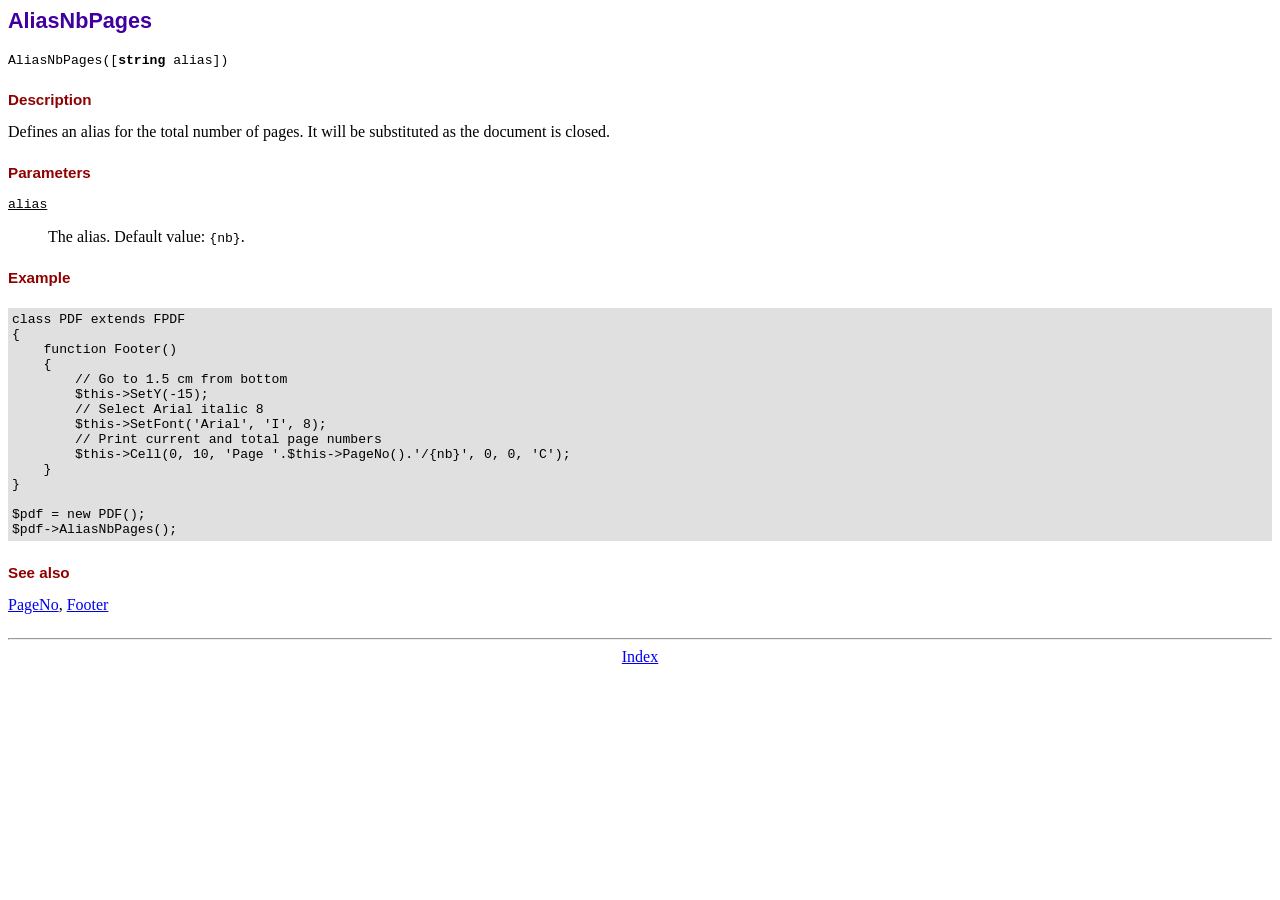
<file: fpdf186/fpdf186/doc/aliasnbpages.htm>
<!DOCTYPE html PUBLIC "-//W3C//DTD HTML 4.01 Transitional//EN">
<html>
<head>
<meta http-equiv="Content-Type" content="text/html; charset=UTF-8">
<title>AliasNbPages</title>
<link type="text/css" rel="stylesheet" href="../fpdf.css">
</head>
<body>
<h1>AliasNbPages</h1>
<code>AliasNbPages([<b>string</b> alias])</code>
<h2>Description</h2>
Defines an alias for the total number of pages. It will be substituted as the document is
closed.
<h2>Parameters</h2>
<dl class="param">
<dt><code>alias</code></dt>
<dd>
The alias. Default value: <code>{nb}</code>.
</dd>
</dl>
<h2>Example</h2>
<div class="doc-source">
<pre><code>class PDF extends FPDF
{
    function Footer()
    {
        // Go to 1.5 cm from bottom
        $this-&gt;SetY(-15);
        // Select Arial italic 8
        $this-&gt;SetFont('Arial', 'I', 8);
        // Print current and total page numbers
        $this-&gt;Cell(0, 10, 'Page '.$this-&gt;PageNo().'/{nb}', 0, 0, 'C');
    }
}

$pdf = new PDF();
$pdf-&gt;AliasNbPages();</code></pre>
</div>
<h2>See also</h2>
<a href="pageno.htm">PageNo</a>,
<a href="footer.htm">Footer</a>
<hr style="margin-top:1.5em">
<div style="text-align:center"><a href="index.htm">Index</a></div>
</body>
</html>
</file>
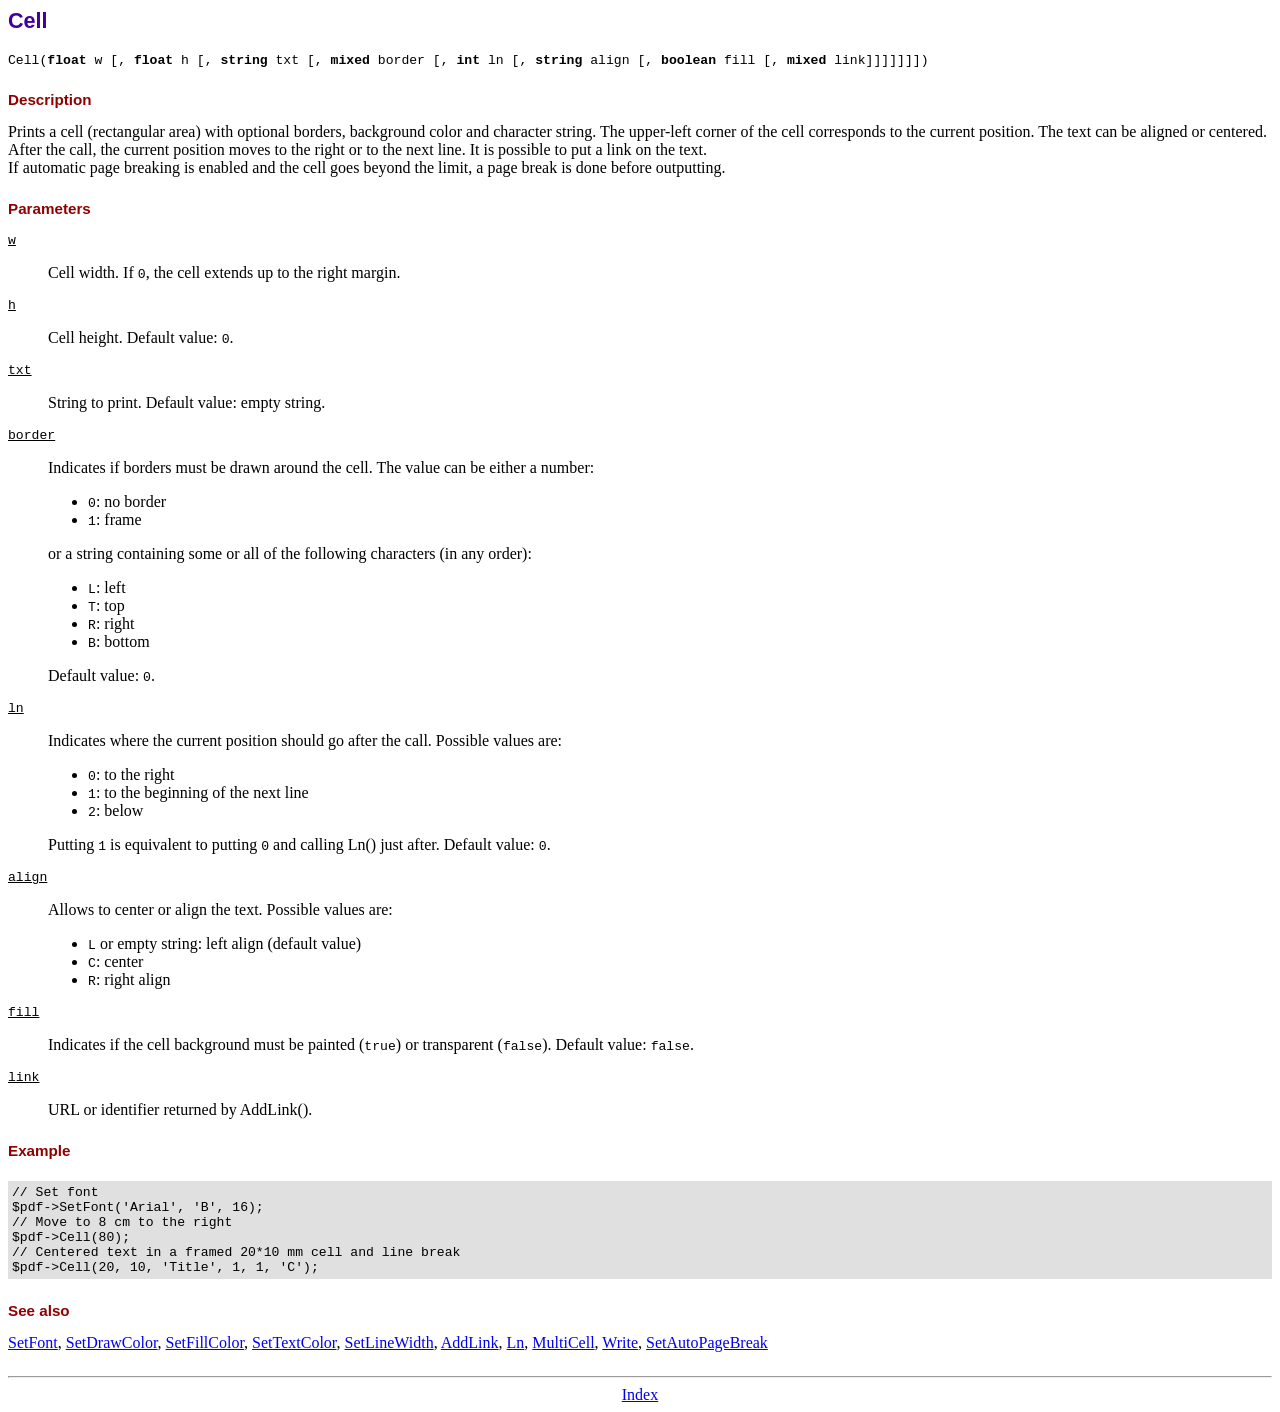
<file: fpdf186/fpdf186/doc/cell.htm>
<!DOCTYPE html PUBLIC "-//W3C//DTD HTML 4.01 Transitional//EN">
<html>
<head>
<meta http-equiv="Content-Type" content="text/html; charset=UTF-8">
<title>Cell</title>
<link type="text/css" rel="stylesheet" href="../fpdf.css">
</head>
<body>
<h1>Cell</h1>
<code>Cell(<b>float</b> w [, <b>float</b> h [, <b>string</b> txt [, <b>mixed</b> border [, <b>int</b> ln [, <b>string</b> align [, <b>boolean</b> fill [, <b>mixed</b> link]]]]]]])</code>
<h2>Description</h2>
Prints a cell (rectangular area) with optional borders, background color and character string.
The upper-left corner of the cell corresponds to the current position. The text can be aligned
or centered. After the call, the current position moves to the right or to the next line. It is
possible to put a link on the text.
<br>
If automatic page breaking is enabled and the cell goes beyond the limit, a page break is
done before outputting.
<h2>Parameters</h2>
<dl class="param">
<dt><code>w</code></dt>
<dd>
Cell width. If <code>0</code>, the cell extends up to the right margin.
</dd>
<dt><code>h</code></dt>
<dd>
Cell height.
Default value: <code>0</code>.
</dd>
<dt><code>txt</code></dt>
<dd>
String to print.
Default value: empty string.
</dd>
<dt><code>border</code></dt>
<dd>
Indicates if borders must be drawn around the cell. The value can be either a number:
<ul>
<li><code>0</code>: no border</li>
<li><code>1</code>: frame</li>
</ul>
or a string containing some or all of the following characters (in any order):
<ul>
<li><code>L</code>: left</li>
<li><code>T</code>: top</li>
<li><code>R</code>: right</li>
<li><code>B</code>: bottom</li>
</ul>
Default value: <code>0</code>.
</dd>
<dt><code>ln</code></dt>
<dd>
Indicates where the current position should go after the call. Possible values are:
<ul>
<li><code>0</code>: to the right</li>
<li><code>1</code>: to the beginning of the next line</li>
<li><code>2</code>: below</li>
</ul>
Putting <code>1</code> is equivalent to putting <code>0</code> and calling Ln() just after.
Default value: <code>0</code>.
</dd>
<dt><code>align</code></dt>
<dd>
Allows to center or align the text. Possible values are:
<ul>
<li><code>L</code> or empty string: left align (default value)</li>
<li><code>C</code>: center</li>
<li><code>R</code>: right align</li>
</ul>
</dd>
<dt><code>fill</code></dt>
<dd>
Indicates if the cell background must be painted (<code>true</code>) or transparent (<code>false</code>).
Default value: <code>false</code>.
</dd>
<dt><code>link</code></dt>
<dd>
URL or identifier returned by AddLink().
</dd>
</dl>
<h2>Example</h2>
<div class="doc-source">
<pre><code>// Set font
$pdf-&gt;SetFont('Arial', 'B', 16);
// Move to 8 cm to the right
$pdf-&gt;Cell(80);
// Centered text in a framed 20*10 mm cell and line break
$pdf-&gt;Cell(20, 10, 'Title', 1, 1, 'C');</code></pre>
</div>
<h2>See also</h2>
<a href="setfont.htm">SetFont</a>,
<a href="setdrawcolor.htm">SetDrawColor</a>,
<a href="setfillcolor.htm">SetFillColor</a>,
<a href="settextcolor.htm">SetTextColor</a>,
<a href="setlinewidth.htm">SetLineWidth</a>,
<a href="addlink.htm">AddLink</a>,
<a href="ln.htm">Ln</a>,
<a href="multicell.htm">MultiCell</a>,
<a href="write.htm">Write</a>,
<a href="setautopagebreak.htm">SetAutoPageBreak</a>
<hr style="margin-top:1.5em">
<div style="text-align:center"><a href="index.htm">Index</a></div>
</body>
</html>
</file>
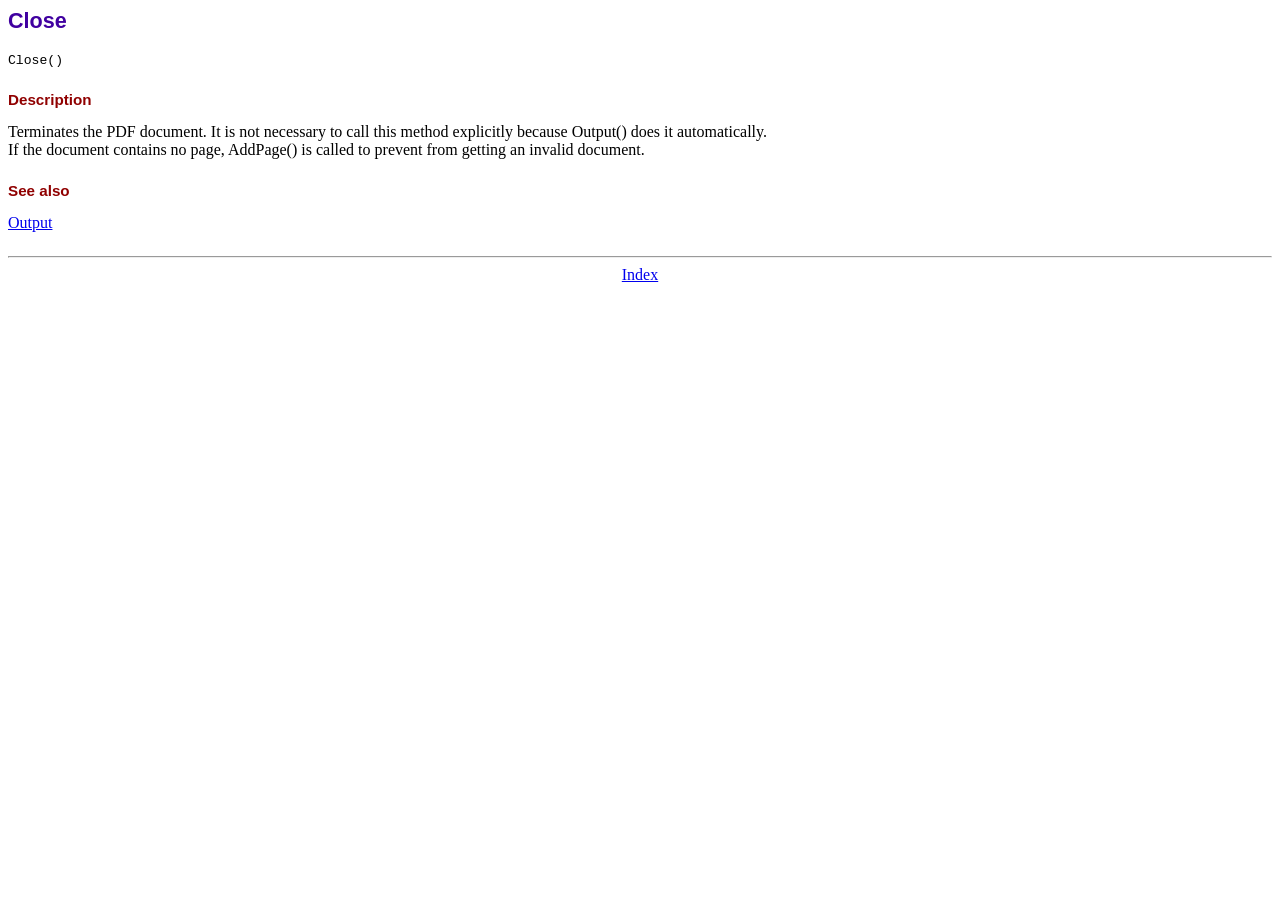
<file: fpdf186/fpdf186/doc/close.htm>
<!DOCTYPE html PUBLIC "-//W3C//DTD HTML 4.01 Transitional//EN">
<html>
<head>
<meta http-equiv="Content-Type" content="text/html; charset=UTF-8">
<title>Close</title>
<link type="text/css" rel="stylesheet" href="../fpdf.css">
</head>
<body>
<h1>Close</h1>
<code>Close()</code>
<h2>Description</h2>
Terminates the PDF document. It is not necessary to call this method explicitly because Output()
does it automatically.
<br>
If the document contains no page, AddPage() is called to prevent from getting an invalid document.
<h2>See also</h2>
<a href="output.htm">Output</a>
<hr style="margin-top:1.5em">
<div style="text-align:center"><a href="index.htm">Index</a></div>
</body>
</html>
</file>
<file: fpdf186/fpdf186/fpdf.css>
body {font-family:"Times New Roman",serif}
h1 {font:bold 135% Arial,sans-serif; color:#4000A0; margin-bottom:0.9em}
h2 {font:bold 95% Arial,sans-serif; color:#900000; margin-top:1.5em; margin-bottom:1em}
dl.param dt {text-decoration:underline}
dl.param dd {margin-top:1em; margin-bottom:1em}
dl.param ul {margin-top:1em; margin-bottom:1em}
tt, code, kbd {font-family:"Courier New",Courier,monospace; font-size:82%}
div.source {margin-top:1.4em; margin-bottom:1.3em}
div.source pre {display:table; border:1px solid #24246A; width:100%; margin:0em; font-family:inherit; font-size:100%}
div.source code {display:block; border:1px solid #C5C5EC; background-color:#F0F5FF; padding:6px; color:#000000}
div.doc-source {margin-top:1.4em; margin-bottom:1.3em}
div.doc-source pre {display:table; width:100%; margin:0em; font-family:inherit; font-size:100%}
div.doc-source code {display:block; background-color:#E0E0E0; padding:4px}
.kw {color:#000080; font-weight:bold}
.str {color:#CC0000}
.cmt {color:#008000}
p.demo {text-align:center; margin-top:-0.9em}
a.demo {text-decoration:none; font-weight:bold; color:#0000CC}
a.demo:link {text-decoration:none; font-weight:bold; color:#0000CC}
a.demo:hover {text-decoration:none; font-weight:bold; color:#0000FF}
a.demo:active {text-decoration:none; font-weight:bold; color:#0000FF}
</file>
